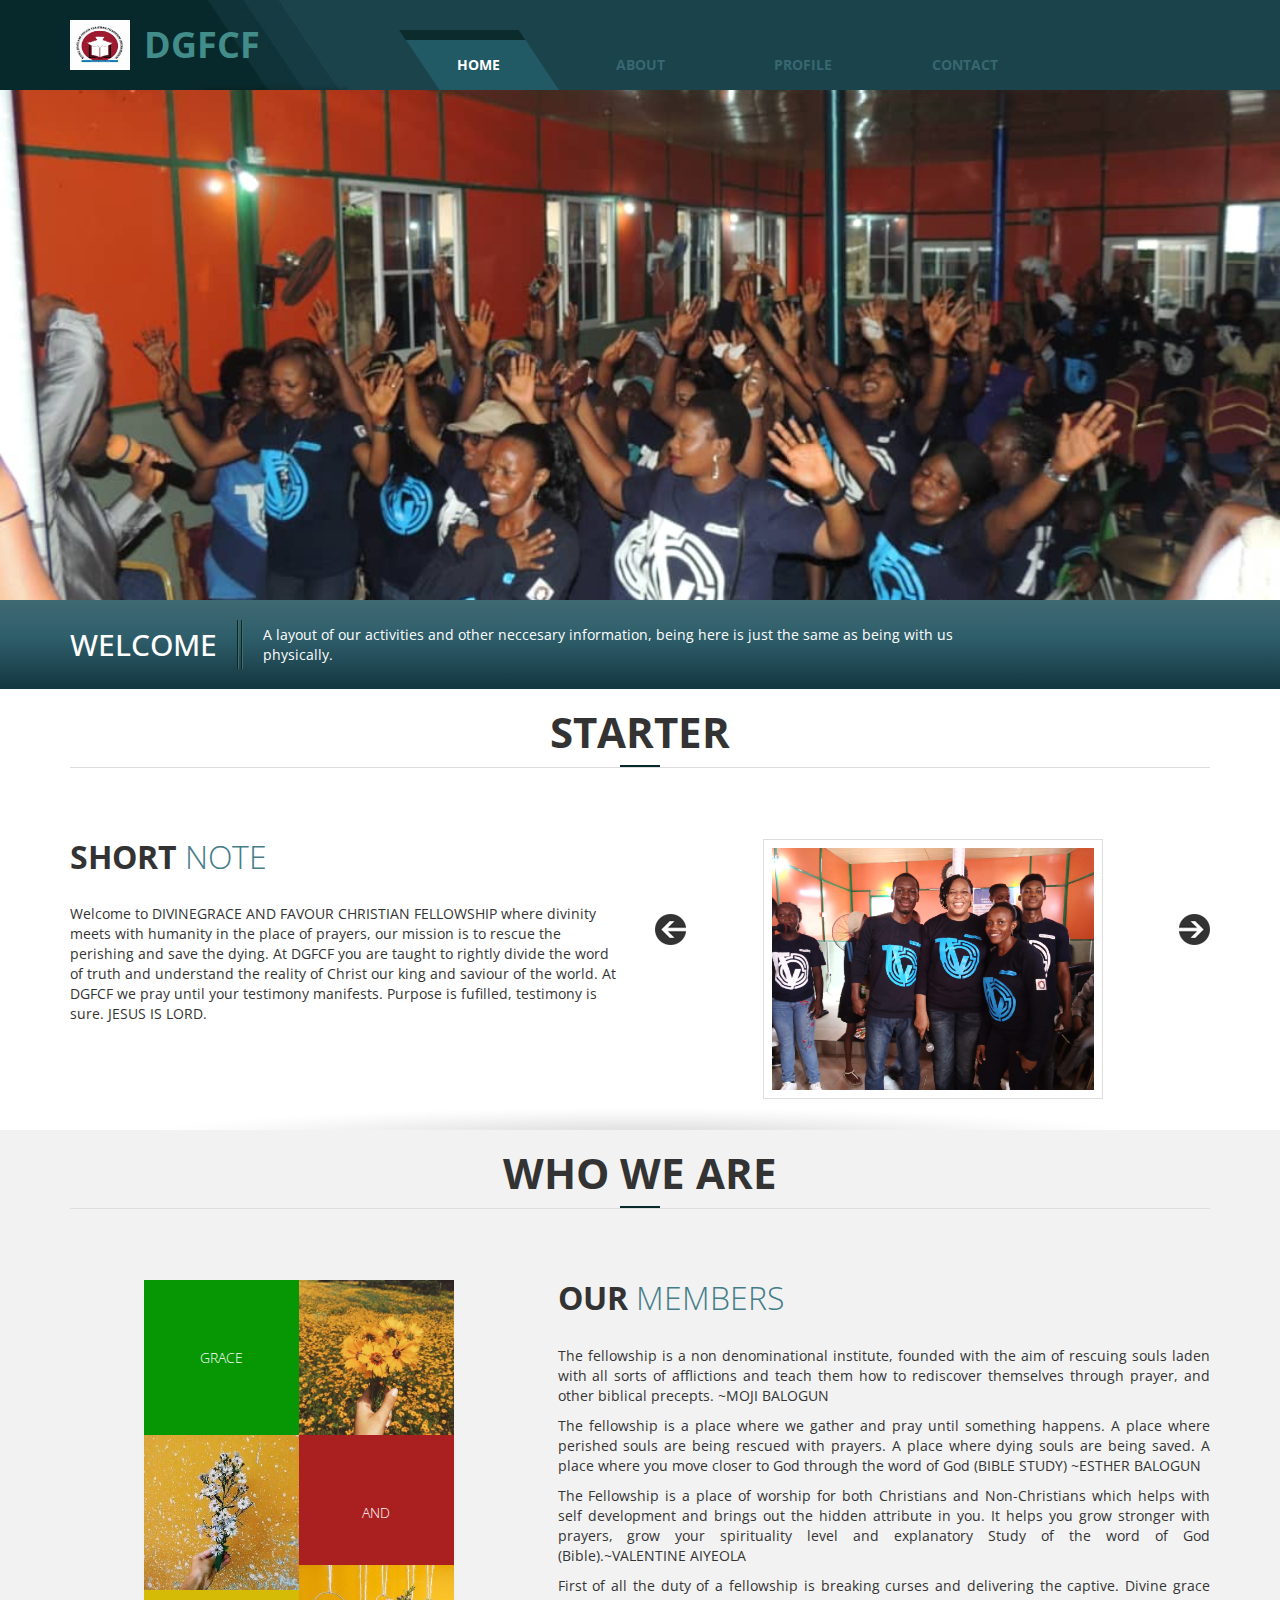
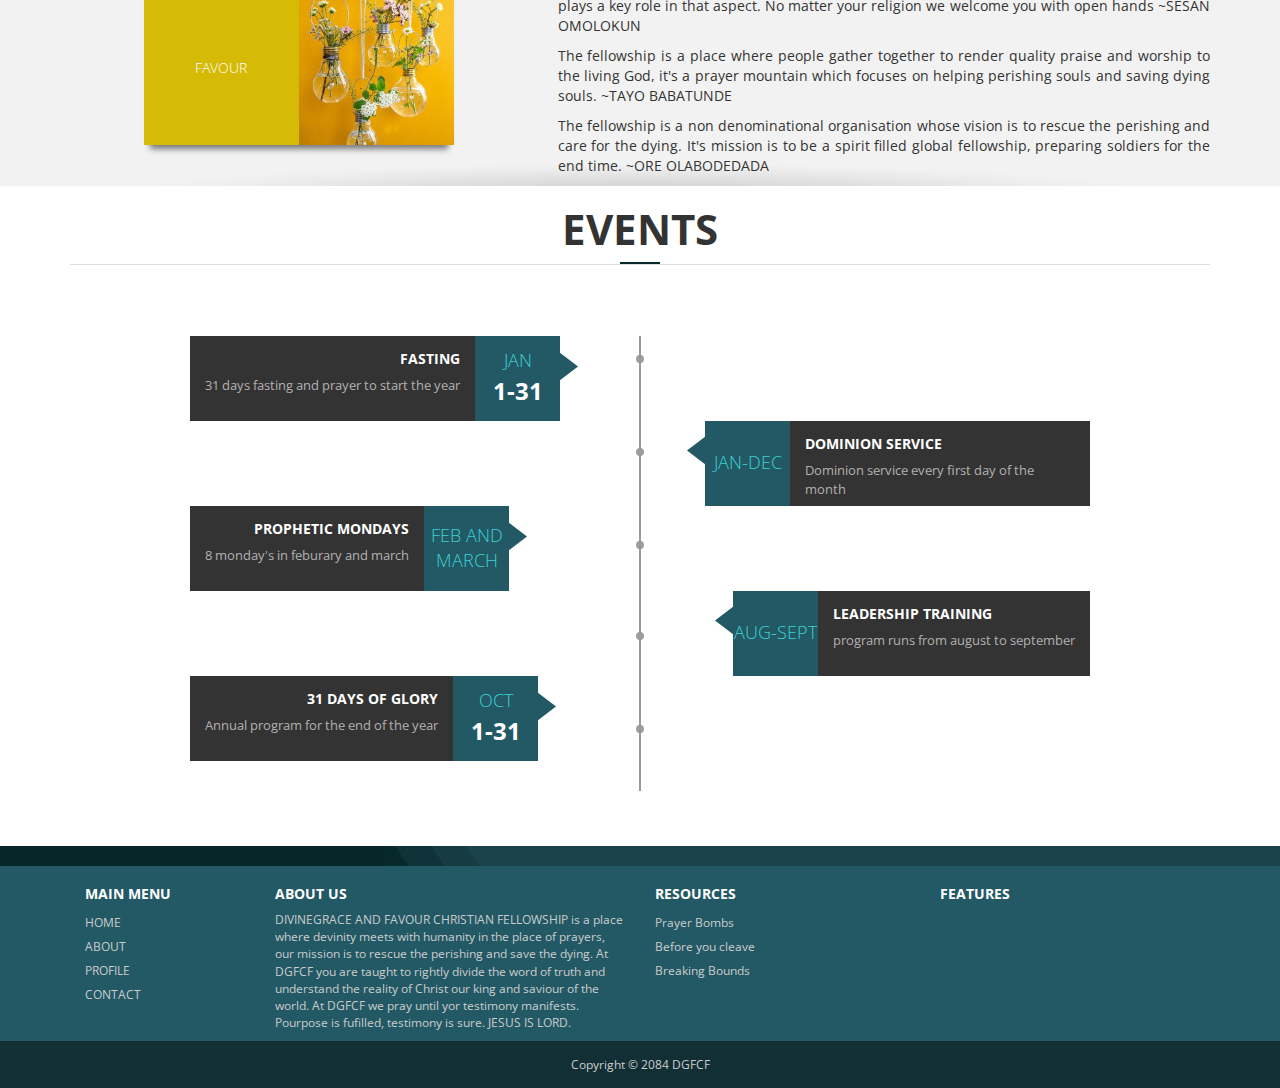
<file: org-website/index.html>
<!DOCTYPE html>
<html lang="eng">
    <head>
        <meta charset="utf-8">
        <meta http-equiv="X-UA-Compatible" content="IE=edge">
        <meta name="viewport" content="width=device-width, initial-scale=1">
        <title>Divine Grace And Favour Christian Fellowship </title>
        <meta name="description" content="">
        <meta name="author" content="templatemo">
        <!-- 
        Multi Profile
        http://www.templatemo.com/preview/templatemo_457_multi_profile
        -->
        <link href='http://fonts.googleapis.com/css?family=Open+Sans:400,300,400italic,700' rel='stylesheet' type='text/css'>
        <link href="css/bootstrap.min.css" rel="stylesheet">
        <link href="css/font-awesome.min.css" rel="stylesheet">
        <link href="css/templatemo-style.css" rel="stylesheet">

        <!-- HTML5 shim and Respond.js for IE8 support of HTML5 elements and media queries -->
        <!-- WARNING: Respond.js doesn't work if you view the page via file:// -->
        <!--[if lt IE 9]>
        <script src="https://oss.maxcdn.com/html5shiv/3.7.2/html5shiv.min.js"></script>
        <script src="https://oss.maxcdn.com/respond/1.4.2/respond.min.js"></script>
        <![endif]-->

    </head>
    <body class="templatemo-container">
        <!-- header -->
        <div class="header-bg">
            <div class="container">
                <div class="row">
                    <div class="col-lg-3 col-md-4 col-sm-4 site-name-container">
                        <img src="img/logooo.jpg" alt="Site logo" class="site-logo">
                        <h1 class="site-name">DGFCF</h1>
                    </div>
                    <div class="mobile-menu-icon">
                        <i class="fa fa-bars"></i>
                    </div>
                    <div class="col-lg-9 col-md-8 col-sm-8 templatemo-nav-container">
                        <nav class="templatemo-nav">
                            <ul>
                                <li><a href="index.html" class="active">Home</a></li>
                                <li><a href="about.html">About</a></li>
                                <li><a href="profile.html">profile</a></li>
                                <li><a href="contact.html">contact</a></li>
                            </ul>
                        </nav>
                    </div>
                </div>
            </div>
        </div>
        <!-- end header -->
        <!-- header image -->
        <div class="header-img"></div>
        <!-- end header image -->
        <!-- Welcome message -->
        <div class="welcome-container">
            <div class="container">
                <div class="row">
                    <div class="col-lg-12">
                        <div class="welcome-wrapper">
                            <h2 class="welcome-title text-uppercase">Welcome</h2>
                            <img src="img/welcome-divider-lines.png" alt="Welcome divider" class="welcome-divider-lines-img">
                            <p class="welcome-description">A layout of our activities and other neccesary information, being here is just the same as being with us physically.</p>
                        </div>
                    </div>
                </div>
            </div>
        </div>
        <!-- Welcome message -->
        <!-- main content -->
        <section class="templatemo-container section-shadow-bottom">
            <div class="container">
                <div class="row section-title-container">
                    <div class="col-lg-12 text-uppercase text-center">
                        <h2 class="section-title">Starter</h2>
                        <div class="section-title-underline-blue"></div>
                        <hr class="section-title-underline">
                        <p class="small"></p>
                    </div>
                </div>
                <div class="row">
                    <div class="col-lg-6 col-md-6">
                        <h3 class="section-title-2 text-uppercase font-weight-300"><b>Short</b> <span class="blue-text">Note</span></h3>
                            <p>Welcome to DIVINEGRACE AND FAVOUR CHRISTIAN FELLOWSHIP where divinity meets with humanity in the place of prayers, our mission is to rescue the perishing and save the dying. At DGFCF you are taught to rightly divide the word of truth and understand the reality of Christ our king and saviour of the world. At DGFCF we pray until your testimony manifests. Purpose is fufilled, testimony is sure. JESUS IS LORD. </p>
                        
                    </div>
                    <div class="col-lg-6 col-md-6">
                        <div class="carousel-container">
                            <div class="crsl-items" data-navigation="navbtns">
                                <div class="crsl-wrap">
                                    <figure class="crsl-item">
                                        <img src="img/img1.jpg" alt="Image" class="img-responsive img-thumbnail">
                                    </figure>
                                    <figure class="crsl-item">
                                        <img src="img/img2.jpg" alt="Image" class="img-responsive img-thumbnail">
                                    </figure>
                                    <figure class="crsl-item">
                                        <img src="img/img3.jpg" alt="Image" class="img-responsive img-thumbnail">
                                    </figure>
                                </div>
                            </div>
                        </div>   <!-- carousel-container -->
                        <div id="navbtns" class="crsl-nav">
                            <a href="#" class="previous">
                                <img src="img/carousel-arrow-previous.png" alt="previous">
                            </a>
                            <a href="#" class="next">
                                <img src="img/carousel-arrow-next.png" alt="next">
                            </a>
                        </div>
                    </div>
                </div>
                <!-- end section content -->
            </div>
        </section>
        <!-- Who We Are -->
        <section class="templatemo-container light-gray-bg section-shadow-bottom">
            <div class="container">
                <div class="row section-title-container">
                    <div class="col-lg-12 text-uppercase text-center">
                        <h2 class="section-title">Who we are</h2>
                        <div class="section-title-underline-blue"></div>
                        <hr class="section-title-underline">
                        <p class="small"></p>
                    </div>
                </div> <!-- row -->
                <div class="row">
                    
                    <div class="col-lg-5 col-md-5">
                        <div class="tm-blocks-container effect1">
                            <div class="tm-block green-bg">
                                <a href="#" class="tm-block-link">Grace</a>
                            </div>
                            <div class="tm-block">
                                <img src="img/pic40.jpg" alt="Image" class="img-responsive">
                            </div>
                            <div class="tm-block">
                                <img src="img/pic5.jpg" alt="Image" class="img-responsive">
                            </div>
                            <div class="tm-block red-bg">
                                <a href="#" class="tm-block-link">And</a>
                            </div>
                            <div class="tm-block yellow-bg">
                                <a href="#" class="tm-block-link">Favour</a>
                            </div>
                            <div class="tm-block">
                                <img src="img/pic60.jpg" alt="Image" class="img-responsive">
                            </div>
                        </div>
                    </div>
                    <div class="col-lg-7 col-md-7">
                        <h3 class="section-title-2 text-uppercase font-weight-300"><b>Our</b> <span class="blue-text">Members</span></h3>
                        <p class="justify-text">The fellowship is a non denominational institute, founded with the aim of rescuing souls laden with all sorts of afflictions and teach them how to rediscover themselves through prayer, and other biblical precepts. ~MOJI BALOGUN</p>
                        <p class="justify-text">
                            The fellowship is a place where we gather and  pray until something happens. A place where perished souls are being rescued with prayers. A place where dying souls are being saved. A place where you move closer to God through the word of God (BIBLE STUDY) ~ESTHER BALOGUN
                        </p>
                        <p class="justify-text">
                            The Fellowship is a place of worship for both Christians and Non-Christians which helps with self development and brings out the hidden attribute in you. It helps you grow stronger with prayers,  grow your spirituality level and explanatory Study of the word of God (Bible).~VALENTINE AIYEOLA</p>
                        <p class="justify-text">
                            First of all the duty of a fellowship is breaking curses and delivering the captive. Divine grace plays a key role in that aspect. No matter your religion we welcome you with open hands ~SESAN OMOLOKUN</p>
                        <p class="justify-text">
                            The fellowship is a place where people gather together to render quality praise and worship to the living God, it's a prayer mountain which focuses on helping perishing souls and saving dying souls. ~TAYO BABATUNDE</p>
                        <p class="justify-text">
                            The fellowship is a non denominational organisation whose vision is to rescue the perishing and care for the dying. It's mission is to be a spirit filled global fellowship, preparing soldiers for the end time. ~ORE OLABODEDADA</p>
                        <p class="justify-text">
                            </p>
                            
                    </div>
                </div>
            </div>
        </section>
        <!-- Blog -->
        <section class="templatemo-container">
            <div class="container">
                <div class="row section-title-container">
                    <div class="col-lg-12 text-uppercase text-center">
                        <h2 class="section-title">Events</h2>
                        <div class="section-title-underline-blue"></div>
                        <hr class="section-title-underline">
                        <p class="small"></p>
                    </div>
                </div>
                <div class="row posts-container">
                    <div class="post-excerpt post-excerpt-left">
                        <div class="post-content">
                            <h3 class="post-title">FASTING</h3>
                            <p class="post-description">31 days fasting and prayer to start the year</p>
                        </div>
                        <div class="post-date-container">
                            <div class="post-month">JAN</div>
                            <div class="post-date">1-31</div>
                        </div>
                        <div class="post-arrow-container rotate-arrow">
                            <img src="img/blog-arrow.png" alt="arrow">
                        </div>
                    </div>
                    <div class="post-excerpt post-excerpt-right">
                        <div class="post-arrow-container">
                            <img src="img/blog-arrow.png" alt="arrow">
                        </div>
                        <div class="post-date-container">
                            <div class="post-month">JAN-DEC</div>
                            <div class="post-date"></div>
                        </div>
                        <div class="post-content">
                            <h3 class="post-title">DOMINION SERVICE</h3>
                            <p class="post-description">Dominion service every first day of the month </p>
                        </div>
                    </div>
                    <div class="post-excerpt post-excerpt-left">
                        <div class="post-content">
                            <h3 class="post-title">PROPHETIC MONDAYS</h3>
                            <p class="post-description">8 monday's in feburary and march</p>

                        </div>
                        <div class="post-date-container">
                            <div class="post-month">FEB AND MARCH</div>
                            <div class="post-date"></div>
                        </div>
                        <div class="post-arrow-container rotate-arrow">
                            <img src="img/blog-arrow.png" alt="arrow">
                        </div>
                    </div>
                    <div class="post-excerpt post-excerpt-right">
                        <div class="post-arrow-container">
                            <img src="img/blog-arrow.png" alt="arrow">
                        </div>
                        <div class="post-date-container">
                            <div class="post-month">AUG-SEPT</div>
                            <div class="post-date"></div>
                        </div>
                        <div class="post-content">
                            <h3 class="post-title">LEADERSHIP TRAINING</h3>
                            <p class="post-description">program runs from august to september</p>

                        </div>
                    </div>
                    <div class="post-excerpt post-excerpt-left">
                        <div class="post-content">
                            <h3 class="post-title">31 DAYS OF GLORY</h3>
                            <p class="post-description">Annual program for the end of the year </p>
                        </div>
                        <div class="post-date-container">
                            <div class="post-month">OCT</div>
                            <div class="post-date">1-31</div>
                        </div>
                        <div class="post-arrow-container rotate-arrow">
                            <img src="img/blog-arrow.png" alt="arrow">
                        </div>
                    </div>
                </div>
            </div>
        </section>
        
        <div class="blue-divider effect1">
            <div class="dark-blue-bg"></div>
            <div class="blue-divider-bg-graphic"></div>
            <div class="blue-bg"></div>
        </div>
        <section class="templatemo-container blue-bg footer-nav effect1">
            <div class="container">
                <div class="col-lg-2 col-md-2 col-sm-6 footer-block">
                    <h3 class="text-uppercase">Main menu</h3>
                    <nav class="text-uppercase templatemo-nav-2">
                        <ul>
                            <li><a href="index.html">home</a></li>
                            <li><a href="about.html">About</a></li>
                            <li><a href="profile.html">Profile</a></li>
                            <li><a href="contact.html">Contact</a></li>
                        </ul>
                    </nav>
                </div>
                <div class="col-lg-4 col-md-4 col-sm-6 footer-block">
                    <h3 class="text-uppercase">About us</h3>
                    <p>DIVINEGRACE AND FAVOUR CHRISTIAN FELLOWSHIP is a place where devinity meets with humanity in the place of prayers, our mission is to rescue the perishing and save the dying. At DGFCF you are taught to rightly divide the word of truth and understand the reality of Christ our king and saviour of the world. At DGFCF we pray until yor testimony manifests. Pourpose is fufilled, testimony is sure. JESUS IS LORD.
                         </p>
                </div>
                <div class="col-lg-3 col-md-3 col-sm-6 footer-block">
                    <h3 class="text-uppercase">Resources</h3>
                    <ul>
                        <li><a href="#">Prayer Bombs</a></li>
                        <li><a href="#">Before you cleave</a></li>
                        <li><a href="#">Breaking Bounds</a></li>
                        <li><a href="#"></a></li>
                        <li><a href="#"></a></li>
                        <li><a href="#"></a></li>
                    </ul>
                </div>
                <div class="col-lg-3 col-md-3 col-sm-6 footer-block">
                    <h3 class="text-uppercase">Features</h3>
                    <ul>
                        <li><a href="#"></a></li>
                        <li><a href="#"></a></li>
                        <li><a href="#"></a></li>
                        <li><a href="#"></a></li>
                        <li><a href="#"></a></li>
                        <li><a href="#">
                            
                        </a></li>
                    </ul>
                </div>
            </div>
        </section>
        <!-- end main content -->
        <footer class="text-center">
            <p class="small copyright-text">Copyright &copy; 2084 DGFCF</p>
        </footer>

        <!-- JS -->
        <script type="text/javascript" src="js/jquery-1.11.2.min.js"></script>      <!-- jQuery -->
        <script type="text/javascript" src="js/responsiveCarousel.min.js"></script>      <!-- Carousel -->
        <script type="text/javascript" src="js/templatemo-script.js"></script>      <!-- Templatemo Script -->
        <script>

            $(function() {
                $('.crsl-items').carousel({
                    visible: 1,
                    itemMinWidth: 320,
                    itemEqualHeight: 320,
                    itemMargin: 9,
                });
                $(".crsl-nav a[href=#]").on('click', function(e) {
                    e.preventDefault();
                });
            });

        </script>
    </body>
</html>
</file>
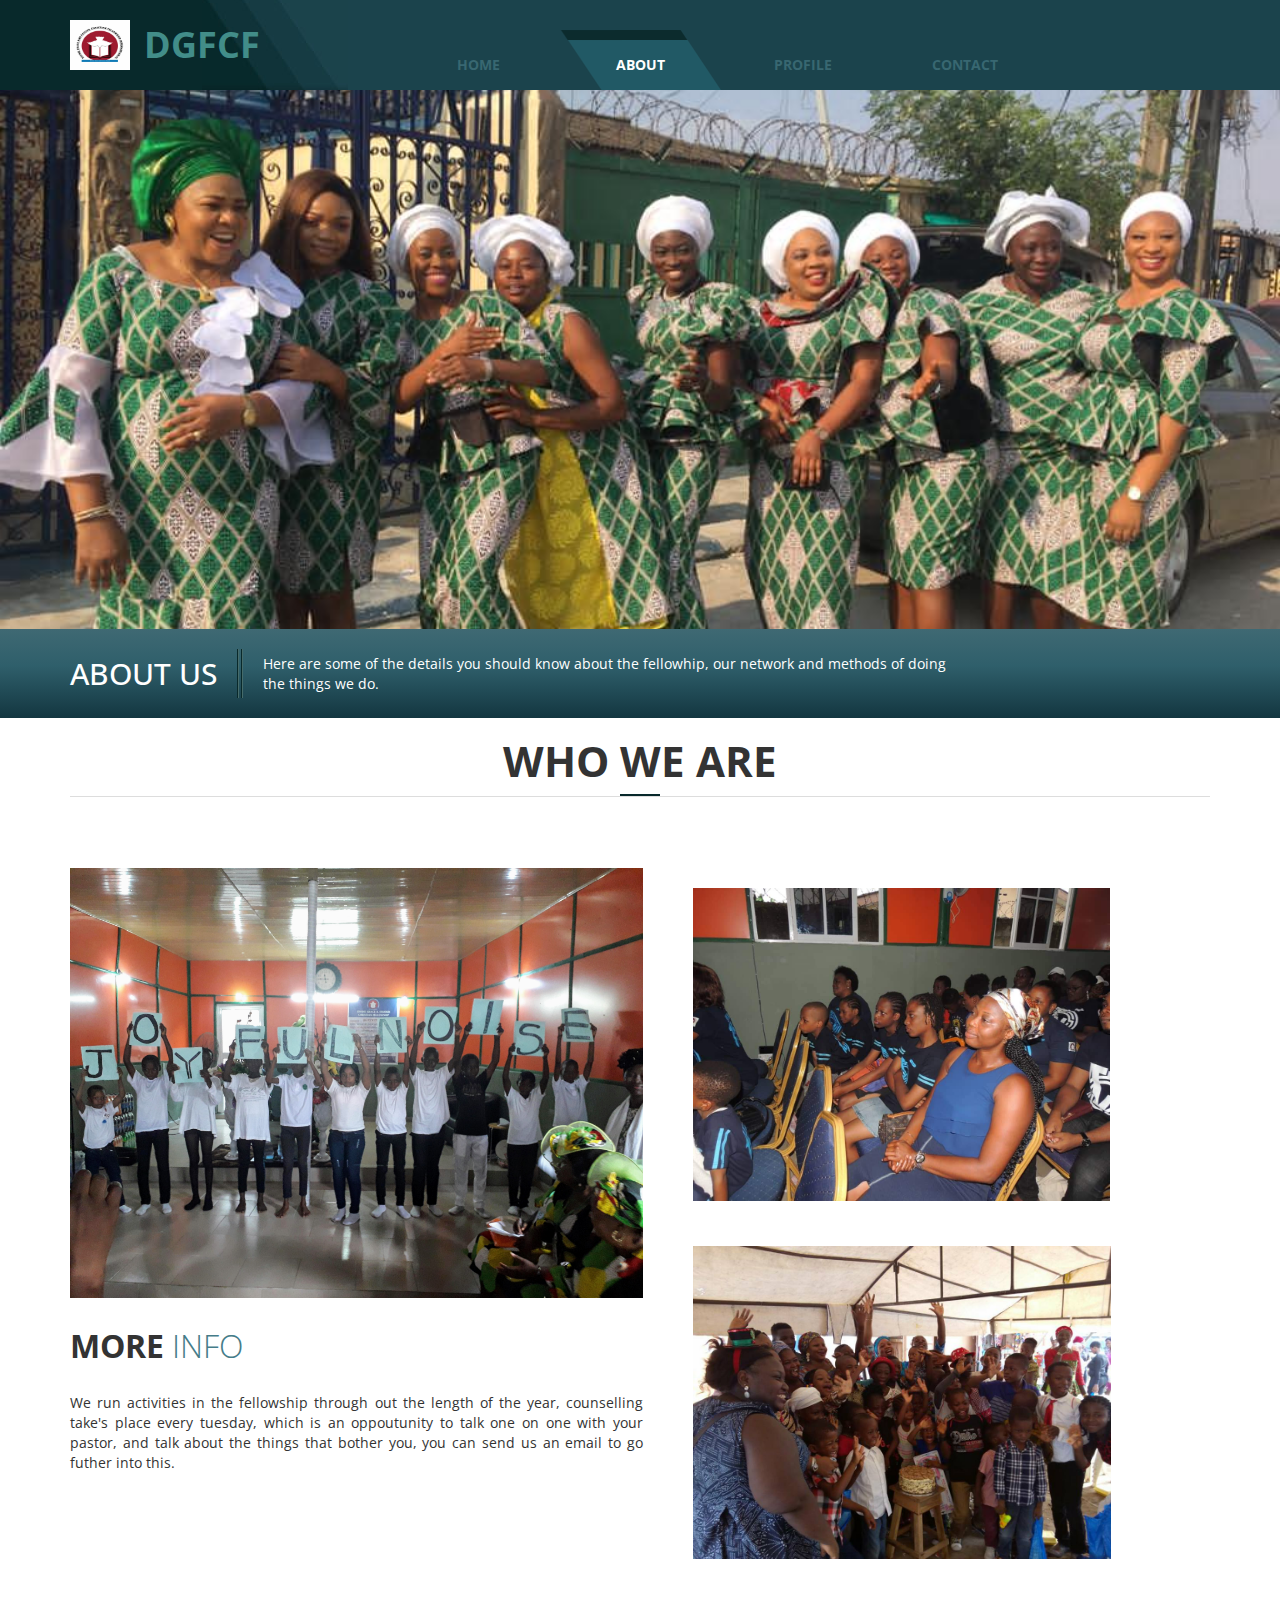
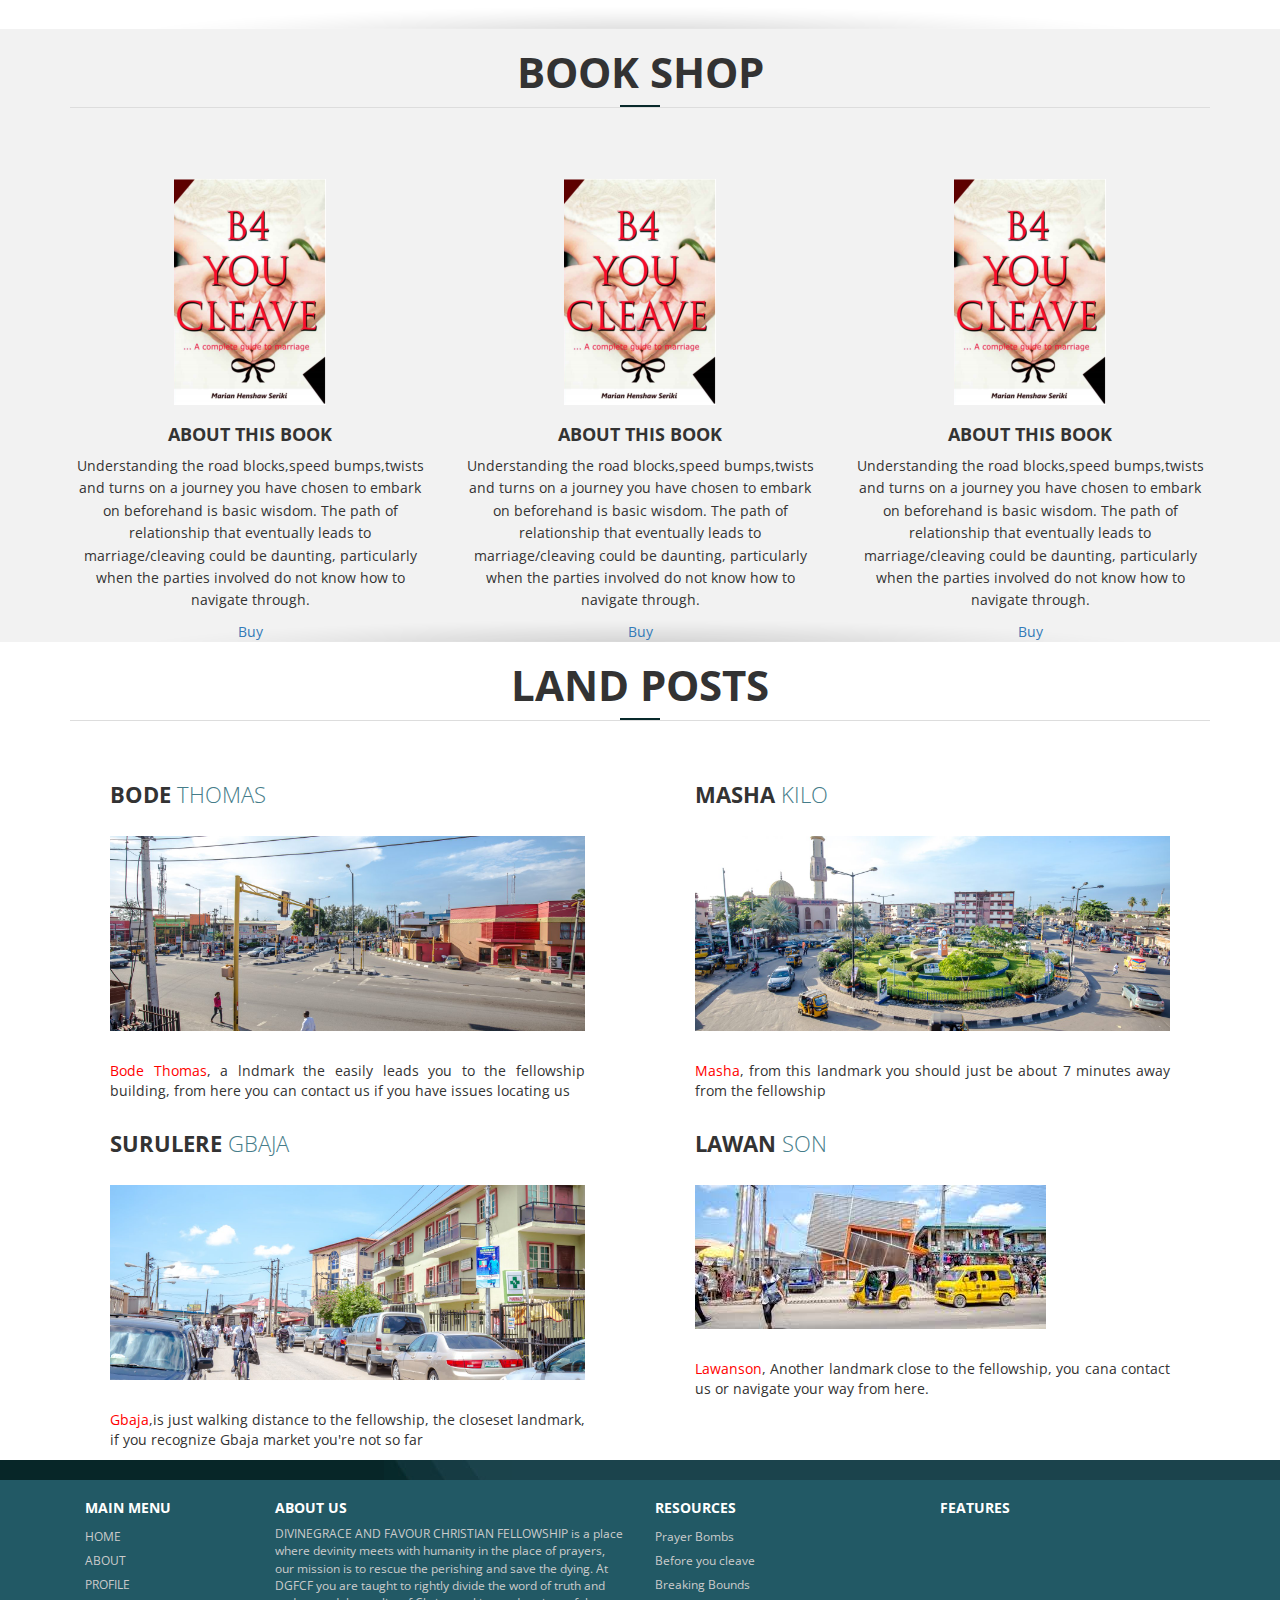
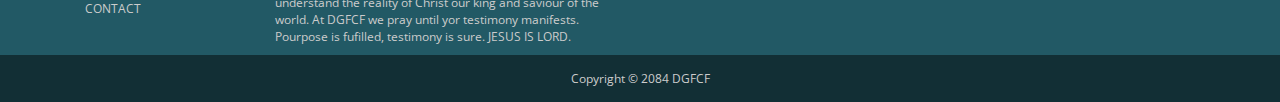
<file: org-website/about.html>
<!DOCTYPE html>
<html lang="en">
    <head>
        <meta charset="utf-8">
        <meta http-equiv="X-UA-Compatible" content="IE=edge">
        <meta name="viewport" content="width=device-width, initial-scale=1">
        <title>Multi Profile, About Page</title>
        <meta name="description" content="">
        <meta name="author" content="templatemo">
        <!-- 
        Multi Profile
        http://www.templatemo.com/preview/templatemo_457_multi_profile
        -->
        <link href='http://fonts.googleapis.com/css?family=Open+Sans:400,300,400italic,700' rel='stylesheet' type='text/css'>
        <link href="css/bootstrap.min.css" rel="stylesheet">
        <link href="css/font-awesome.min.css" rel="stylesheet">
        <link href="https://fonts.googleapis.com/icon?family=Material+Icons" rel="stylesheet">
        <link href="css/templatemo-style.css" rel="stylesheet">

        <!-- HTML5 shim and Respond.js for IE8 support of HTML5 elements and media queries -->
        <!-- WARNING: Respond.js doesn't work if you view the page via file:// -->
        <!--[if lt IE 9]>
        <script src="https://oss.maxcdn.com/html5shiv/3.7.2/html5shiv.min.js"></script>
        <script src="https://oss.maxcdn.com/respond/1.4.2/respond.min.js"></script>
        <![endif]-->

    </head>
    <body class="templatemo-container">
        <!-- header -->
        <div class="header-bg">
            <div class="container">
                <div class="row">
                    <div class="col-lg-3 col-md-4 col-sm-4 site-name-container">
                        <img src="img/logo.jpg" alt="Site logo" class="site-logo">
                        <h1 class="site-name">DGFCF</h1>
                    </div>
                    <div class="mobile-menu-icon">
                        <i class="fa fa-bars"></i>
                    </div>
                    <div class="col-lg-9 col-md-8 col-sm-8 templatemo-nav-container">
                        <nav class="templatemo-nav">
                            <ul>
                                <li><a href="index.html">Home</a></li>
                                <li><a href="about.html" class="active">About</a></li>
                                <li><a href="profile.html">profile</a></li>
                                <li><a href="contact.html">contact</a></li>
                                
                            </ul>
                        </nav>
                    </div>
                </div>
            </div>
        </div>
        <!-- end header -->
        <!-- header image -->
        <div class="header-img-2"></div>
        <!-- end header image -->
        <!-- Welcome message -->
        <div class="welcome-container">
            <div class="container">
                <div class="row">
                    <div class="col-lg-12">
                        <div class="welcome-wrapper">
                            <h2 class="welcome-title text-uppercase">About Us</h2>
                            <img src="img/welcome-divider-lines.png" alt="Welcome divider" class="welcome-divider-lines-img">
                            <p class="welcome-description">Here are some of the details you should know about the fellowhip, our network and methods of doing the things we do.</p>
                        </div>
                    </div>
                </div>
            </div>
        </div>
        <!-- Welcome message -->
        <!-- main content -->
        <section class="templatemo-container section-shadow-bottom">
            <div class="container">
                <div class="row section-title-container">
                    <div class="col-lg-12 text-uppercase text-center">
                        <h2 class="section-title">Who We Are</h2>
                        <div class="section-title-underline-blue"></div>
                        <hr class="section-title-underline">
                        <p class="small"></p>
                    </div>
                </div>
                <div class="row">
                    <div class="col-lg-7 col-md-7 col-sm-7 tm-about-left">
                        <img src="img/img7.jpg" alt="Image" class="img-responsive margin-bottom-30">
                        <h3 class="section-title-2 text-uppercase font-weight-300"><b>More</b> <span class="blue-text">Info</span></h3>
                        <p class="justify-text"></p>
                        <p class="justify-text margin-bottom-30">We run activities in the fellowship through out the length of the year,
                            counselling take's place every tuesday, which is an oppoutunity to talk one on one with your pastor, and talk about
                            the things that bother you, you can send us an email to go futher into this.
                        </p>
                        
                    </div>
                    <div class="col-lg-5 col-md-5 col-sm-5 tm-about-right">
                        <div class="tm-img-container margin-bottom-30">
                            
                            <img src="img/img8.jpg" alt="Image" class="img-responsive">
                        </div>
                        <div class="tm-img-container margin-bottom-30">
                            
                            <img src="img/9thpic.jpg" alt="Image" class="img-responsive">
                        </div>
                        <div class="tm-img-container margin-bottom-30">
                           
                            
                        </div>
                    </div>
                </div>
            </div>
        </section>
        <section class="templatemo-container light-gray-bg section-shadow-bottom">
            <div class="container">
                <div class="row section-title-container">
                    <div class="col-lg-12 text-uppercase text-center">
                        <h2 class="section-title">book shop</h2>
                        <div class="section-title-underline-blue"></div>
                        <hr class="section-title-underline">
                        <p class="small"></p>
                    </div>
                </div> <!-- row -->
                <div class="row">
                    <div class="col-lg-4 col-md-4 col-sm-4 text-center tm-about-container-2">
                        <img src="img/beforeyoudosomething.png" alt="Image">
                        <h3 class="text-uppercase about-h3">about this book</h3>
                        <p class="about-description">Understanding the road blocks,speed bumps,twists and turns on a journey you have chosen to embark on beforehand is basic wisdom. The path of relationship that eventually leads to marriage/cleaving could be daunting, particularly when the parties involved do not know how to navigate through. </p>
                        <script src="https://gumroad.com/js/gumroad.js"></script>
<a class="gumroad-button" href="https://gum.co/fgMzR">Buy</a>
                    </div>
                   <div class="col-lg-4 col-md-4 col-sm-4 text-center tm-about-container-2">
                    <img src="img/beforeyoudosomething.png" alt="Image">
                    <h3 class="text-uppercase about-h3">about this book</h3>
                    <p class="about-description">Understanding the road blocks,speed bumps,twists and turns on a journey you have chosen to embark on beforehand is basic wisdom. The path of relationship that eventually leads to marriage/cleaving could be daunting, particularly when the parties involved do not know how to navigate through. </p>
                    <script src="https://gumroad.com/js/gumroad.js"></script>
<a class="gumroad-button" href="https://gum.co/fgMzR">Buy</a>
                   </div>
                   <div class="col-lg-4 col-md-4 col-sm-4 text-center tm-about-container-2">
                    <img src="img/beforeyoudosomething.png" alt="Image">
                    <h3 class="text-uppercase about-h3">about this book</h3>
                    <p class="about-description">Understanding the road blocks,speed bumps,twists and turns on a journey you have chosen to embark on beforehand is basic wisdom. The path of relationship that eventually leads to marriage/cleaving could be daunting, particularly when the parties involved do not know how to navigate through. </p>
                    <script src="https://gumroad.com/js/gumroad.js"></script>
<a class="gumroad-button" href="https://gum.co/fgMzR">Buy</a>
                    </div>
                </div>
            </div>
                  
        </section>
        <section class="templatemo-container">
            <div class="container">
                <div class="row margin-bottom-30">
                    <div class="col-lg-12 text-uppercase text-center">
                        <h2 class="section-title">Land Posts</h2>
                        <div class="section-title-underline-blue"></div>
                        <hr class="section-title-underline">
                        <p class="small"></p>
                    </div>
                </div>
                <div class="row">
                    <div class="col-lg-6 col-md-6 col-sm-6 col-xs-12">
                        <div class="recent-post-container">
                            <h3 class="text-uppercase recent-post-title margin-bottom-30"><span class="font-weight-700">Bode</span> <span class="font-weight-300 blue-text">Thomas</span></h3>
                            <img src="img/image152.jpg" alt="Image" class="img-responsive margin-bottom-30">
                            <p class="justify-text"><span class="red-text">Bode Thomas</span>, a lndmark the easily leads you to the fellowship building, from here you can contact us if you have issues locating us</p>
                        </div>
                    </div>
                    <div class="col-lg-6 col-md-6 col-sm-6 col-xs-12">
                        <div class="recent-post-container">
                            <h3 class="text-uppercase recent-post-title margin-bottom-30"><span class="font-weight-700">Masha</span> <span class="font-weight-300 blue-text">Kilo</span></h3>
                            <img src="img/img14.jpg" alt="Image" class="img-responsive margin-bottom-30">
                            <p class="justify-text"><span class="red-text">Masha</span>, from this landmark you should just be about 7 minutes away from the fellowship</p>
                        </div>
                    </div>
                    <div class="col-lg-6 col-md-6 col-sm-6 col-xs-12">
                        <div class="recent-post-container">
                            <h3 class="text-uppercase recent-post-title margin-bottom-30"><span class="font-weight-700">Surulere</span> <span class="font-weight-300 blue-text">Gbaja</span></h3>
                            <img src="img/image16.jpg" alt="Image" class="img-responsive margin-bottom-30">
                            <p class="justify-text"><span class="red-text">Gbaja</span>,is just walking distance to the fellowship, the closeset landmark, if you recognize Gbaja market you're not so far</p>
                        </div>
                    </div>
                    <div class="col-lg-6 col-md-6 col-sm-6 col-xs-12">
                        <div class="recent-post-container">
                            <h3 class="text-uppercase recent-post-title margin-bottom-30"><span class="font-weight-700">Lawan</span> <span class="font-weight-300 blue-text">Son</span></h3>
                            <img src="img/image17.jpg" alt="Image" class="img-responsive margin-bottom-30">
                            <p class="justify-text"><span class="red-text">Lawanson</span>, Another landmark close to the fellowship, you cana contact us or navigate your way from here.</p>
                        </div>
                    </div>
                </div>
            </div>
        </section>
        <div class="blue-divider effect1">
            <div class="dark-blue-bg"></div>
            <div class="blue-divider-bg-graphic"></div>
            <div class="blue-bg"></div>
        </div>
        <section class="templatemo-container blue-bg footer-nav effect1">
            <div class="container">
                <div class="col-lg-2 col-md-2 col-sm-6 footer-block">
                    <h3 class="text-uppercase">Main menu</h3>
                    <nav class="text-uppercase templatemo-nav-2">
                        <ul>
                            <li><a href="index.html">home</a></li>
                            <li><a href="about.html">About</a></li>
                            <li><a href="profile.html">Profile</a></li>
                            <li><a href="contact.html">Contact</a></li>
                        </ul>
                    </nav>
                </div>
                <div class="col-lg-4 col-md-4 col-sm-6 footer-block">
                    <h3 class="text-uppercase">About us</h3>
                    <p>DIVINEGRACE AND FAVOUR CHRISTIAN FELLOWSHIP is a place where devinity meets with humanity in the place of prayers, our mission is to rescue the perishing and save the dying. At DGFCF you are taught to rightly divide the word of truth and understand the reality of Christ our king and saviour of the world. At DGFCF we pray until yor testimony manifests. Pourpose is fufilled, testimony is sure. JESUS IS LORD.</p>
                </div>
                <div class="col-lg-3 col-md-3 col-sm-6 footer-block">
                    <h3 class="text-uppercase">Resources</h3>
                    <ul>
                        <li><a href="#">Prayer Bombs</a></li>
                        <li><a href="#">Before you cleave</a></li>
                        <li><a href="#">Breaking Bounds</a></li>
                        <li><a href="#"></a></li>
                        <li><a href="#"></a></li>
                        <li><a href="#"></a></li>
                    </ul>
                </div>
                <div class="col-lg-3 col-md-3 col-sm-6 footer-block">
                    <h3 class="text-uppercase">Features</h3>
                    <ul>
                        <li><a href="#"></a></li>
                        <li><a href="#"></a></li>
                        <li><a href="#"></a></li>
                        <li><a href="#"></a></li>
                        <li><a href="#"></a></li>
                        <li><a href="#"></a></li>
                    </ul>
                </div>
            </div>
        </section>
        <!-- end main content -->
        <footer class="text-center">
            <p class="small copyright-text">Copyright &copy; 2084 DGFCF</p>
        </footer>

        <!-- JS -->
        <script type="text/javascript" src="js/jquery-1.11.2.min.js"></script>      <!-- jQuery -->
        <script type="text/javascript" src="js/templatemo-script.js"></script>      <!-- Templatemo Script -->

    </body>
</html>
</file>
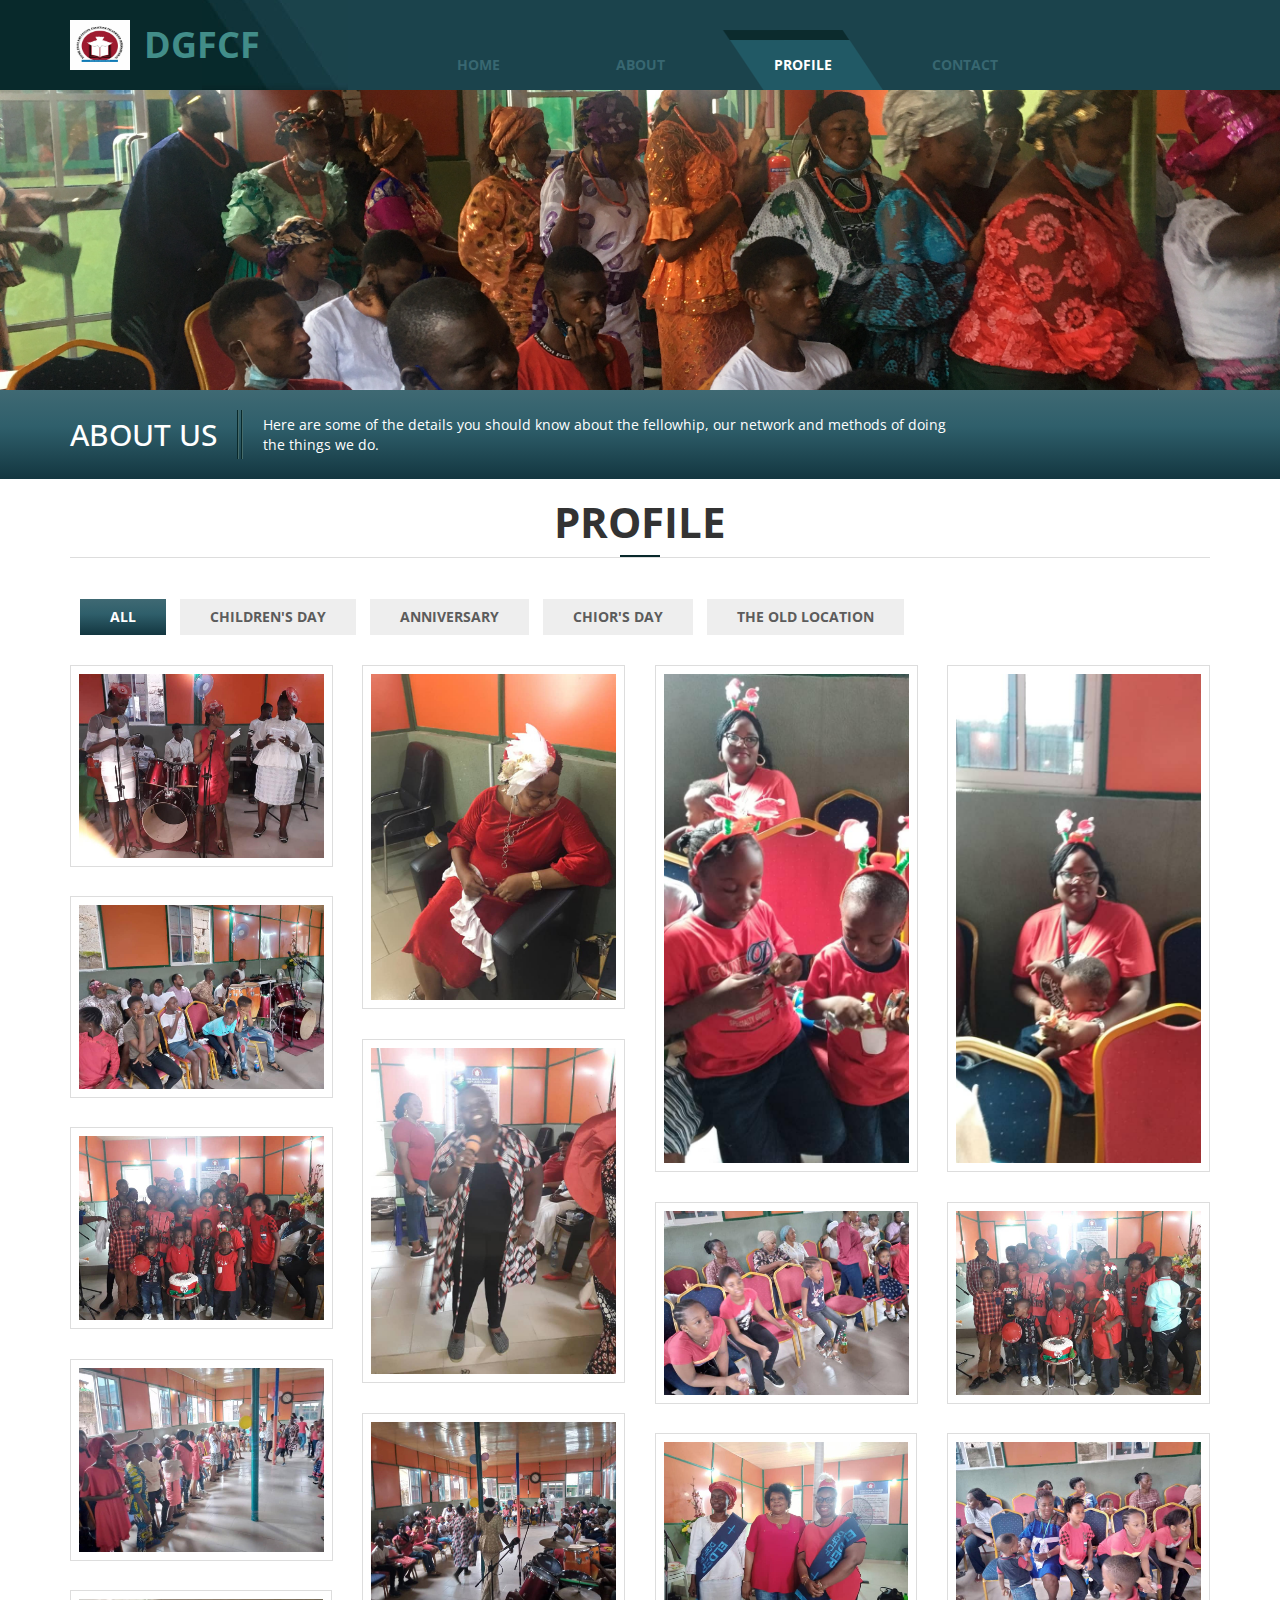
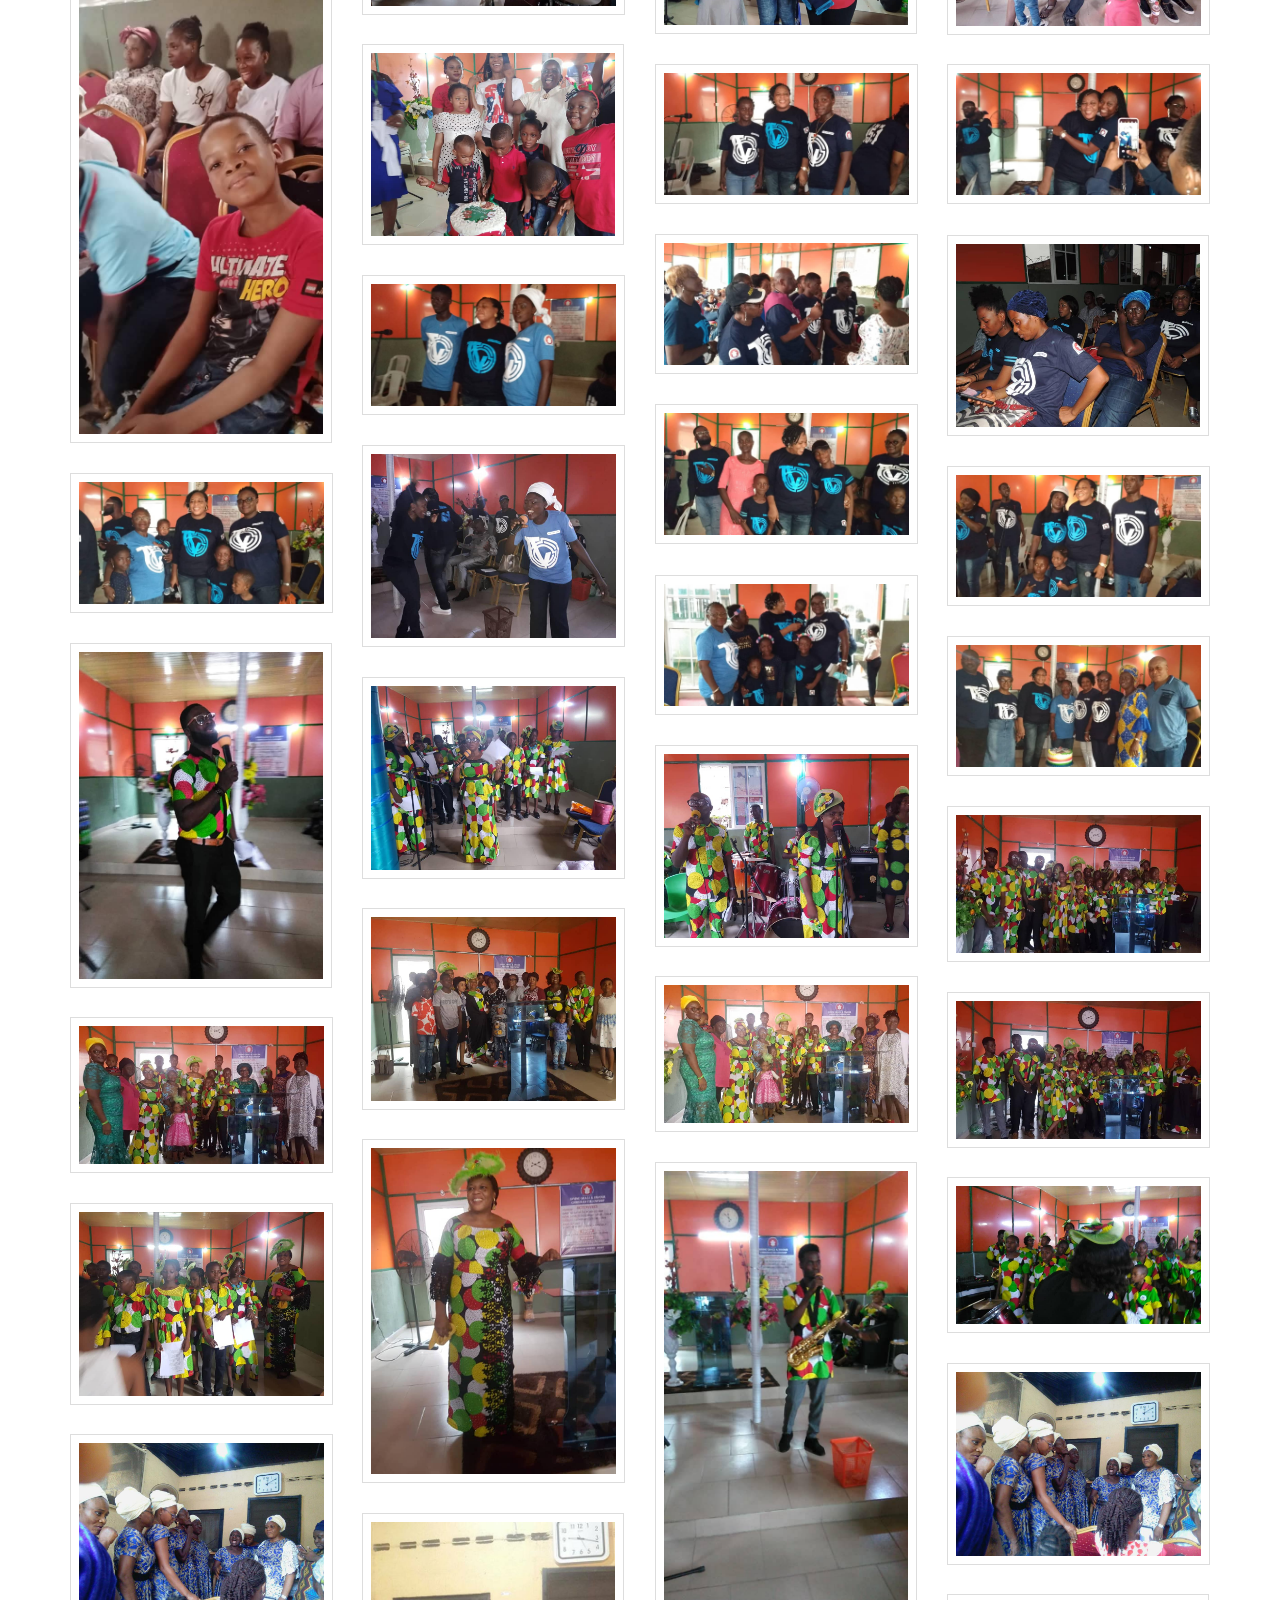
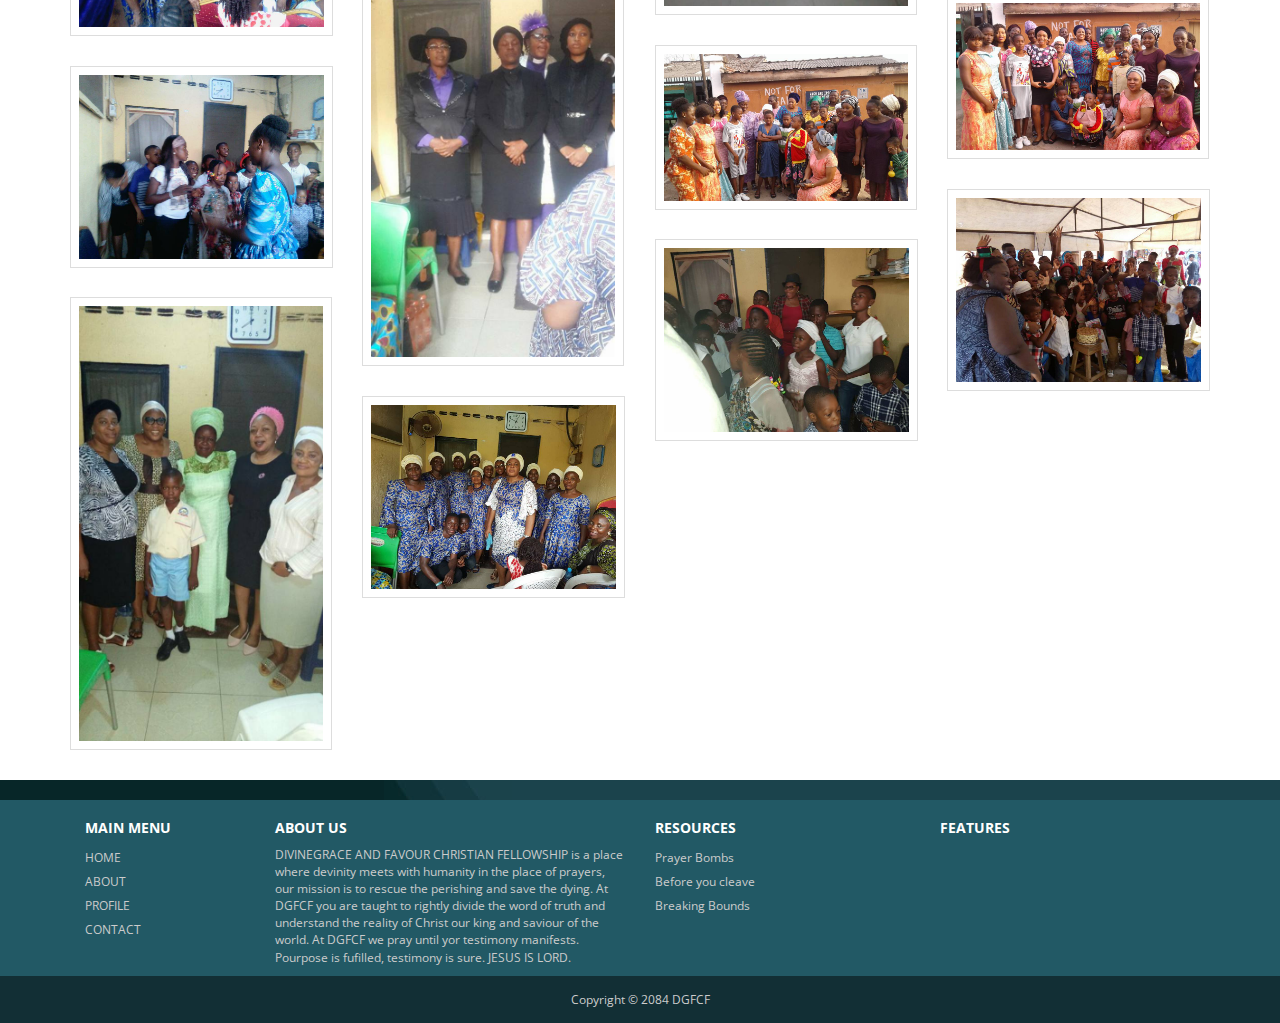
<file: org-website/profile.html>
<!DOCTYPE html>
<html lang="en">
    <head>
        <meta charset="utf-8">
        <meta http-equiv="X-UA-Compatible" content="IE=edge">
        <meta name="viewport" content="width=device-width, initial-scale=1">
        <title>Multi Profile, free responsive template</title>
        <meta name="description" content="">
        <meta name="author" content="templatemo">
        <!-- 
        Multi Profile
        http://www.templatemo.com/preview/templatemo_457_multi_profile
        -->
        <link href='http://fonts.googleapis.com/css?family=Open+Sans:400,300,400italic,700' rel='stylesheet' type='text/css'>
        <link href="css/bootstrap.min.css" rel="stylesheet">
        <link href="css/font-awesome.min.css" rel="stylesheet">
        <link href="css/templatemo-style.css" rel="stylesheet">

        <!-- HTML5 shim and Respond.js for IE8 support of HTML5 elements and media queries -->
        <!-- WARNING: Respond.js doesn't work if you view the page via file:// -->
        <!--[if lt IE 9]>
        <script src="https://oss.maxcdn.com/html5shiv/3.7.2/html5shiv.min.js"></script>
        <script src="https://oss.maxcdn.com/respond/1.4.2/respond.min.js"></script>
        <![endif]-->

    </head>
    <body class="templatemo-container">
        <!-- header -->
        <div class="header-bg">
            <div class="container">
                <div class="row">
                    <div class="col-lg-3 col-md-4 col-sm-4 site-name-container">
                        <img src="img/logo.jpg" alt="Site logo" class="site-logo">
                        <h1 class="site-name">DGFCF</h1>
                    </div>
                    <div class="mobile-menu-icon">
                        <i class="fa fa-bars"></i>
                    </div>
                    <div class="col-lg-9 col-md-8 col-sm-8 templatemo-nav-container">
                        <nav class="templatemo-nav">
                            <ul>
                                <li><a href="index.html">Home</a></li>
                                <li><a href="about.html">About</a></li>
                                <li><a href="profile.html" class="active">profile</a></li>
                                <li><a href="contact.html">contact</a></li>

                               
                            </ul>
                        </nav>
                    </div>
                </div>
            </div>
        </div>
         <!-- end header -->
        <!-- header image -->
        <div class="eventheader-img"></div>
        <!-- end header image -->
        <!-- Welcome message -->
        <div class="welcome-container">
            <div class="container">
                <div class="row">
                    <div class="col-lg-12">
                        <div class="welcome-wrapper">
                            <h2 class="welcome-title text-uppercase">About Us</h2>
                            <img src="img/welcome-divider-lines.png" alt="Welcome divider" class="welcome-divider-lines-img">
                            <p class="welcome-description">Here are some of the details you should know about the fellowhip, our network and methods of doing the things we do.</p>
                        </div>
                    </div>
                </div>
            </div>
        </div>
        <!-- end header -->
        <!-- header image -->
        
        <!-- end header image -->
        <!-- Welcome message -->
        
        <!-- Welcome message -->
        <!-- main content -->
        <section class="templatemo-container">
            <div class="container">
                <div class="row margin-bottom-30">
                    <div class="col-lg-12 text-uppercase text-center">
                        <h2 class="section-title">Profile</h2>
                        <div class="section-title-underline-blue"></div>
                        <hr class="section-title-underline">
                        <p class="small"></p>
                    </div>
                </div>
                <div class="row margin-bottom-30">
                    <div class="col-lg-12">
                        <ul id="filters" class="folio-filters">
                            <li class="current"><a href="#" data-filter="*">All</a></li>
                            <li class=""><a href="#" data-filter=".design">Children's Day</a></li>
                            <li class=""><a href="#" data-filter=".web">Anniversary</a></li>
                            <li class=""><a href="#" data-filter=".branding">Chior's Day</a></li>
                            <li class=""><a href="#" data-filter=".print">The Old Location</a></li>
                        </ul>
                    </div>
                </div>
                <div id="folio-container" class="row">
                    <div class="col-lg-3 col-md-3 col-sm-4 col-xs-6 margin-bottom-30 folio-item design">
                        <img src="img/no1.jpg" alt="Image" class="img-thumbnail">
                    </div>
                    <div class="col-lg-3 col-md-3 col-sm-4 col-xs-6 margin-bottom-30 folio-item design">
                        <img src="img/no2.jpg" alt="Image" class="img-thumbnail">
                    </div>
                    <div class="col-lg-3 col-md-3 col-sm-4 col-xs-6 margin-bottom-30 folio-item design">
                        <img src="img/no3.jpg" alt="Image" class="img-thumbnail">
                    </div>
                    <div class="col-lg-3 col-md-3 col-sm-4 col-xs-6 margin-bottom-30 folio-item design">
                        <img src="img/no4.jpg" alt="Image" class="img-thumbnail">
                    </div>
                    <div class="col-lg-3 col-md-3 col-sm-4 col-xs-6 margin-bottom-30 folio-item design">
                        <img src="img/no5.jpg" alt="Image" class="img-thumbnail">
                    </div>
                    <div class="col-lg-3 col-md-3 col-sm-4 col-xs-6 margin-bottom-30 folio-item design">
                        <img src="img/no6.jpg" alt="Image" class="img-thumbnail">
                    </div>
                    <div class="col-lg-3 col-md-3 col-sm-4 col-xs-6 margin-bottom-30 folio-item design">
                        <img src="img/no7.jpg" alt="Image" class="img-thumbnail">
                    </div>
                    <div class="col-lg-3 col-md-3 col-sm-4 col-xs-6 margin-bottom-30 folio-item design">
                        <img src="img/no8.jpg" alt="Image" class="img-thumbnail">
                    </div>
                    <div class="col-lg-3 col-md-3 col-sm-4 col-xs-6 margin-bottom-30 folio-item design">
                        <img src="img/no9.jpg" alt="Image" class="img-thumbnail">
                    </div>
                    <div class="col-lg-3 col-md-3 col-sm-4 col-xs-6 margin-bottom-30 folio-item design">
                        <img src="img/no10.jpg" alt="Image" class="img-thumbnail">
                    </div>
                    <div class="col-lg-3 col-md-3 col-sm-4 col-xs-6 margin-bottom-30 folio-item design">
                        <img src="img/no11.jpg" alt="Image" class="img-thumbnail">
                    </div>
                    <div class="col-lg-3 col-md-3 col-sm-4 col-xs-6 margin-bottom-30 folio-item design">
                        <img src="img/no12.jpg" alt="Image" class="img-thumbnail">
                    </div>
                    <div class="col-lg-3 col-md-3 col-sm-4 col-xs-6 margin-bottom-30 folio-item design">
                        <img src="img/no13.jpg" alt="Image" class="img-thumbnail">
                    </div>
                    <div class="col-lg-3 col-md-3 col-sm-4 col-xs-6 margin-bottom-30 folio-item design">
                        <img src="img/no14.jpg" alt="Image" class="img-thumbnail">
                    </div>
                    <div class="col-lg-3 col-md-3 col-sm-4 col-xs-6 margin-bottom-30 folio-item design">
                        <img src="img/no15.jpg" alt="Image" class="img-thumbnail">
                    </div>

                    <div class="col-lg-3 col-md-3 col-sm-4 col-xs-6 margin-bottom-30 folio-item web">
                        <img src="img/n15.jpg" alt="Image" class="img-thumbnail">
                    </div>
                    <div class="col-lg-3 col-md-3 col-sm-4 col-xs-6 margin-bottom-30 folio-item web">
                        <img src="img/n16.jpg" alt="Image" class="img-thumbnail">
                    </div>
                    <div class="col-lg-3 col-md-3 col-sm-4 col-xs-6 margin-bottom-30 folio-item web">
                        <img src="img/n17.jpg" alt="Image" class="img-thumbnail">
                    </div>
                    <div class="col-lg-3 col-md-3 col-sm-4 col-xs-6 margin-bottom-30 folio-item web">
                        <img src="img/n18.jpg" alt="Image" class="img-thumbnail">
                    </div>
                    <div class="col-lg-3 col-md-3 col-sm-4 col-xs-6 margin-bottom-30 folio-item web">
                        <img src="img/n19.jpg" alt="Image" class="img-thumbnail">
                    </div>
                    <div class="col-lg-3 col-md-3 col-sm-4 col-xs-6 margin-bottom-30 folio-item web">
                        <img src="img/n20.jpg" alt="Image" class="img-thumbnail">
                    </div>
                    <div class="col-lg-3 col-md-3 col-sm-4 col-xs-6 margin-bottom-30 folio-item web">
                        <img src="img/n21.jpg" alt="Image" class="img-thumbnail">
                    </div>
                    <div class="col-lg-3 col-md-3 col-sm-4 col-xs-6 margin-bottom-30 folio-item web">
                        <img src="img/n22.jpg" alt="Image" class="img-thumbnail">
                    </div>
                    <div class="col-lg-3 col-md-3 col-sm-4 col-xs-6 margin-bottom-30 folio-item web">
                        <img src="img/n23.jpg" alt="Image" class="img-thumbnail">
                    </div>
                    <div class="col-lg-3 col-md-3 col-sm-4 col-xs-6 margin-bottom-30 folio-item web">
                        <img src="img/n24.jpg" alt="Image" class="img-thumbnail">
                    </div>
                    <div class="col-lg-3 col-md-3 col-sm-4 col-xs-6 margin-bottom-30 folio-item web">
                        <img src="img/n25.jpg" alt="Image" class="img-thumbnail">
                    </div>


                    <div class="col-lg-3 col-md-3 col-sm-4 col-xs-6 margin-bottom-30 folio-item branding">
                        <img src="img/no26.jpg" alt="Image" class="img-thumbnail">
                    </div>
                    <div class="col-lg-3 col-md-3 col-sm-4 col-xs-6 margin-bottom-30 folio-item branding">
                        <img src="img/no27.jpg" alt="Image" class="img-thumbnail">
                    </div>
                    <div class="col-lg-3 col-md-3 col-sm-4 col-xs-6 margin-bottom-30 folio-item branding">
                        <img src="img/no28.jpg" alt="Image" class="img-thumbnail">
                    </div>
                    <div class="col-lg-3 col-md-3 col-sm-4 col-xs-6 margin-bottom-30 folio-item branding">
                        <img src="img/no29.jpg" alt="Image" class="img-thumbnail">
                    </div>
                    <div class="col-lg-3 col-md-3 col-sm-4 col-xs-6 margin-bottom-30 folio-item branding">
                        <img src="img/no30.jpg" alt="Image" class="img-thumbnail">
                    </div>
                    <div class="col-lg-3 col-md-3 col-sm-4 col-xs-6 margin-bottom-30 folio-item branding">
                        <img src="img/no31.jpg" alt="Image" class="img-thumbnail">
                    </div>
                    <div class="col-lg-3 col-md-3 col-sm-4 col-xs-6 margin-bottom-30 folio-item branding">
                        <img src="img/no32.jpg" alt="Image" class="img-thumbnail">
                    </div>
                    <div class="col-lg-3 col-md-3 col-sm-4 col-xs-6 margin-bottom-30 folio-item branding">
                        <img src="img/no33.jpg" alt="Image" class="img-thumbnail">
                    </div>
                    <div class="col-lg-3 col-md-3 col-sm-4 col-xs-6 margin-bottom-30 folio-item branding">
                        <img src="img/no34.jpg" alt="Image" class="img-thumbnail">
                    </div>
                    <div class="col-lg-3 col-md-3 col-sm-4 col-xs-6 margin-bottom-30 folio-item branding">
                        <img src="img/no35.jpg" alt="Image" class="img-thumbnail">
                    </div>
                    <div class="col-lg-3 col-md-3 col-sm-4 col-xs-6 margin-bottom-30 folio-item branding">
                        <img src="img/no36.jpg" alt="Image" class="img-thumbnail">
                    </div>
                    <div class="col-lg-3 col-md-3 col-sm-4 col-xs-6 margin-bottom-30 folio-item branding">
                        <img src="img/no37.jpg" alt="Image" class="img-thumbnail">
                    </div>
                    <div class="col-lg-3 col-md-3 col-sm-4 col-xs-6 margin-bottom-30 folio-item branding">
                        <img src="img/no38.jpg" alt="Image" class="img-thumbnail">
                    </div>


                    <div class="col-lg-3 col-md-3 col-sm-4 col-xs-6 margin-bottom-30 folio-item print">
                        <img src="img/no38.jpg" alt="Image" class="img-thumbnail">
                    </div>
                    <div class="col-lg-3 col-md-3 col-sm-4 col-xs-6 margin-bottom-30 folio-item print">
                        <img src="img/no39.jpg" alt="Image" class="img-thumbnail">
                    </div>
                   
                    <div class="col-lg-3 col-md-3 col-sm-4 col-xs-6 margin-bottom-30 folio-item print">
                        <img src="img/no41.jpg" alt="Image" class="img-thumbnail">
                    </div>
                    <div class="col-lg-3 col-md-3 col-sm-4 col-xs-6 margin-bottom-30 folio-item print">
                        <img src="img/no42.jpg" alt="Image" class="img-thumbnail">
                    </div>
                    <div class="col-lg-3 col-md-3 col-sm-4 col-xs-6 margin-bottom-30 folio-item print">
                        <img src="img/no43.jpg" alt="Image" class="img-thumbnail">
                    </div>
                    <div class="col-lg-3 col-md-3 col-sm-4 col-xs-6 margin-bottom-30 folio-item print">
                        <img src="img/no44.jpg" alt="Image" class="img-thumbnail">
                    </div>
                    <div class="col-lg-3 col-md-3 col-sm-4 col-xs-6 margin-bottom-30 folio-item print">
                        <img src="img/no45.jpg" alt="Image" class="img-thumbnail">
                    </div>
                    <div class="col-lg-3 col-md-3 col-sm-4 col-xs-6 margin-bottom-30 folio-item print">
                        <img src="img/no46.jpg" alt="Image" class="img-thumbnail">
                    </div>
                    <div class="col-lg-3 col-md-3 col-sm-4 col-xs-6 margin-bottom-30 folio-item print">
                        <img src="img/no47.jpg" alt="Image" class="img-thumbnail">
                    </div>
                </div>
            </div>
        </section>
    <div class="blue-divider effect1">
            <div class="dark-blue-bg"></div>
            <div class="blue-divider-bg-graphic"></div>
            <div class="blue-bg"></div>
        </div>
        <section class="templatemo-container blue-bg footer-nav effect1">
            <div class="container">
                <div class="col-lg-2 col-md-2 col-sm-6 footer-block">
                    <h3 class="text-uppercase">Main menu</h3>
                    <nav class="text-uppercase templatemo-nav-2">
                        <ul>
                            <li><a href="index.html">home</a></li>
                            <li><a href="about.html">About</a></li>
                            <li><a href="profile.html">Profile</a></li>
                            <li><a href="contact.html">Contact</a></li>
                        </ul>
                    </nav>
                </div>
                <div class="col-lg-4 col-md-4 col-sm-6 footer-block">
                    <h3 class="text-uppercase">About us</h3>
                    <p>DIVINEGRACE AND FAVOUR CHRISTIAN FELLOWSHIP is a place where devinity meets with humanity in the place of prayers, our mission is to rescue the perishing and save the dying. At DGFCF you are taught to rightly divide the word of truth and understand the reality of Christ our king and saviour of the world. At DGFCF we pray until yor testimony manifests. Pourpose is fufilled, testimony is sure. JESUS IS LORD.</p>
                </div>
                <div class="col-lg-3 col-md-3 col-sm-6 footer-block">
                    <h3 class="text-uppercase">Resources</h3>
                    <ul>
                        <li><a href="#">Prayer Bombs</a></li>
                        <li><a href="#">Before you cleave</a></li>
                        <li><a href="#">Breaking Bounds</a></li>
                        <li><a href="#"></a></li>
                        <li><a href="#"></a></li>
                        <li><a href="#"></a></li>
                    </ul>
                </div>
                <div class="col-lg-3 col-md-3 col-sm-6 footer-block">
                    <h3 class="text-uppercase">Features</h3>
                    <ul>
                        <li><a href="#"></a></li>
                        <li><a href="#"></a></li>
                        <li><a href="#"></a></li>
                        <li><a href="#"></a></li>
                        <li><a href="#"></a></li>
                        <li><a href="#"></a></li>
                    </ul>
                </div>
            </div>
        </section>
        <!-- end main content -->
        <footer class="text-center">
            <p class="small copyright-text">Copyright &copy; 2084 DGFCF</p>
        </footer>

        <!-- JS -->
        <script type="text/javascript" src="js/jquery-1.11.2.min.js"></script>      <!-- jQuery -->
        <script type="text/javascript" src="js/isotope.pkgd.min.js"></script>      <!-- Isotope, http://isotope.metafizzy.co -->
        <script type="text/javascript" src="js/templatemo-script.js"></script>      <!-- Templatemo Script -->
        <script>
            // All images are loaded. Call isotope
            $(window).load(function() {
                 var $container = $('#folio-container');
                // init
                $container.isotope({
                // options
                itemSelector: '.folio-item',
                animationOptions: {
                        duration: 750,
                        easing: 'linear',
                        queue: false
                    },
                });

                // filter items when filter link is clicked
                jQuery('#filters a').click(function(){
                    var selector = $(this).attr('data-filter');
                    $container.isotope({ filter: selector });
                    return false;
                });

                jQuery('#filters li a').click(function(){

                    jQuery('#filters li').removeClass('current');
                    jQuery(this).parent().addClass('current');
                });
            });
        </script>
    </body>
</html>
</file>
<file: org-website/css/templatemo-style.css>
/* 

Multi Profile
http://www.templatemo.com/preview/templatemo_457_multi_profile

TABLE OF CONTENT
    1. Universal Styles
    2. Site Name and Navigation
    3. Welcome Header
    4. Section
    5. Who We Are
    6. Blog Excerpt
    7. Features
    8. Footer Nav
    9. About
    10. Profile
	11. Contact
	12. Events
    13. Media Queries
	
-----------------------*/

/* 1. Universal Styles */

ul {
	margin: 0;
	padding: 0;
}
body { font-family: 'Open Sans', sans-serif; }
a:hover { text-decoration: none; }
.templatemo-container {
	max-width: 1920px;
	margin: 0 auto;
}
section {
	padding-top: 0px;
	padding-bottom: 0;
}
hr {
	display: block; height: 1px;
    border: 0; border-top: 1px solid #ddd;
}
.light-gray-bg { background-color: #F2F2F2; }

/* 2. Site Name and Navigation */
.header-bg {
	/*http://www.cssmatic.com/gradient-generator*/
	background: rgb(8,41,43);
	background: -webkit-gradient(left top, right top, color-stop(0%, rgba(8,41,43,1)), color-stop(50%, rgba(8,41,43,1)), color-stop(51%, rgba(27,67,76,1)), color-stop(100%, rgba(27,67,76,1)));
	background: -webkit-gradient(linear, left top, right top, from(rgba(8,41,43,1)), color-stop(50%, rgba(8,41,43,1)), color-stop(51%, rgba(27,67,76,1)), to(rgba(27,67,76,1)));
	background: -webkit-linear-gradient(left, rgba(8,41,43,1) 0%, rgba(8,41,43,1) 50%, rgba(27,67,76,1) 51%, rgba(27,67,76,1) 100%);
	background: linear-gradient(to right, rgba(8,41,43,1) 0%, rgba(8,41,43,1) 50%, rgba(27,67,76,1) 51%, rgba(27,67,76,1) 100%);
	filter: progid:DXImageTransform.Microsoft.gradient( startColorstr='#08292b', endColorstr='#1b434c', GradientType=1 );
}
.site-logo {
	height: 50px;
	padding: 0;
	width: 60px;									
	 
}
.site-name,
.templatemo-nav-container {
	padding-left: 0;
	padding-right: 0;
	height: 90px;
}
.site-name-container {
	background: #08292b url(../img/header-lines.jpg) right center no-repeat;
}
.site-name {
	color: #428d89;
	display: inline-block;
	vertical-align: middle;
	text-transform: uppercase;
	font-size: 36px;
	font-weight: 700;
	margin-top: 0;
	margin-bottom: 0;
	line-height: 90px;
	margin-left: 10px;
}
.mobile-menu-icon { display: none; }
.templatemo-nav-container {
	background-color: #1b434c;
	display: -webkit-flex;
	display: -ms-flexbox;
	display: -webkit-box;
	display: flex;
	-webkit-align-items: flex-end;
	    -ms-flex-align: end;
	        -webkit-box-align: end;
	        align-items: flex-end;
}
.templatemo-nav {
	margin-left: 50px;
	text-transform: uppercase;
}
.templatemo-nav ul { overflow: hidden; }
.templatemo-nav li {
	list-style: none;
	float: left;
	font-weight: 700;
}
.templatemo-nav li a {
	color: #386771;
	display: block;
	height: 60px;
	width: 162px;
	text-align: center;
	padding-top: 25px;
	-webkit-transition: all 0.3s ease;
	        transition: all 0.3s ease;
}
.templatemo-nav li:hover,
.templatemo-nav .active {
	background: url(../img/nav-active.png) no-repeat;
	background-size: contain;
	color: white;
}
.templatemo-nav li:hover a { color: white; }

/* 3. Welcome Header */
.header-img {
	background: url(../img/nheader.jpg) no-repeat center center;
	background-size: cover;
	height: 510px;
}
.header-img-2 {
	background: url(../img/secondheader.jpg) no-repeat center center;
	background-size: cover;
	height: 539px;
}
.header-img-3 {
	background: url(../img/header3.jpg) no-repeat center center;
	background-size: cover;
	height: 500px;
}
.eventheader-img {
	background: url(../img/eventheader.jpg) no-repeat center center;
	background-size: cover;
	height: 300px;
}

.welcome-container {
	background: #1b434c;
	background: -webkit-gradient(left top, left bottom, color-stop(0%, rgba(63,105,115,1)), color-stop(41%, rgba(47,95,107,1)), color-stop(100%, rgba(19,54,64,1)));
	background: -webkit-gradient(linear, left top, left bottom, from(rgba(63,105,115,1)), color-stop(41%, rgba(47,95,107,1)), to(rgba(19,54,64,1)));
	background: -webkit-linear-gradient(top, rgba(63,105,115,1) 0%, rgba(47,95,107,1) 41%, rgba(19,54,64,1) 100%);
	background: linear-gradient(to bottom, rgba(63,105,115,1) 0%, rgba(47,95,107,1) 41%, rgba(19,54,64,1) 100%);
	filter: progid:DXImageTransform.Microsoft.gradient( startColorstr='#3f6973', endColorstr='#133640', GradientType=0 );
	color: white;
	padding-top: 20px;
	padding-bottom: 20px;
}
.welcome-wrapper {
	display: -webkit-flex;
	display: -ms-flexbox;
	display: -webkit-box;
	display: flex;
	-webkit-align-items: center;
	    -ms-flex-align: center;
	        -webkit-box-align: center;
	        align-items: center;
}
.welcome-title,
.welcome-description {
	display: inline-block;
	margin: 0;
	vertical-align: middle;
	max-width: 700px;
}
.welcome-divider-lines-img {
	display: inline-block;
	width: 6px;
	height: 49px;
	margin-left: 20px;
	margin-right: 20px;
}

/* 4. Section */
.section-title-container { margin-bottom: 60px; }
.section-title {
	font-weight: 700;
	font-size: 42px;
}
.section-title-underline {
	margin-bottom: 5px;
	margin-top: 0;
}
.section-title-underline-blue {
	border-bottom: 2px solid #08292b;
	margin: 5px auto 0 auto;
	width: 40px;
}
.font-weight-300 { font-weight: 300; }
.section-title-2 {
	font-size: 32px;
	margin-bottom: 30px;
	margin-top: 0;
}
.gray-text { color: #9c9c9c; }
.blue-text { color: #457C89; }
.blue-bg {
	background: #225965;
	color: white;
}
.ul-1 {
    margin-top: 30px;
    margin-bottom: 60px;
    padding: 0 1em;
    list-style: none;
    line-height: 2em;
}
.ul-1 li:before {
    content: "\2192";
    color: #08292b;
    padding: 10px;
}
.btn-blue-gradient {
	background: #1b434c;
	background: -webkit-gradient(left top, left bottom, color-stop(0%, rgba(63,105,115,1)), color-stop(41%, rgba(47,95,107,1)), color-stop(100%, rgba(19,54,64,1)));
	background: -webkit-gradient(linear, left top, left bottom, from(rgba(63,105,115,1)), color-stop(41%, rgba(47,95,107,1)), to(rgba(19,54,64,1)));
	background: -webkit-linear-gradient(top, rgba(63,105,115,1) 0%, rgba(47,95,107,1) 41%, rgba(19,54,64,1) 100%);
	background: linear-gradient(to bottom, rgba(63,105,115,1) 0%, rgba(47,95,107,1) 41%, rgba(19,54,64,1) 100%);
	filter: progid:DXImageTransform.Microsoft.gradient( startColorstr='#3f6973', endColorstr='#133640', GradientType=0 );
	color: white;
	margin-right: 30px;
}
.btn-blue-gradient:hover { color: #B8E6F0; }
.btn-transparent {
	border: 1px solid #000;
	color: #000;
}
.btn-transparent:hover {
	color: #568A96;
	border-color: #568A96;
}
.btn-transparent,
.btn-blue-gradient {
	font-weight: 700;
	padding: 10px 30px;
	text-transform: uppercase;
}
.img-thumbnail {
	border-radius: 0;
	padding: 8px;
}
.carousel-container {
	position: relative;
	padding-left: 35px;
	padding-right: 35px;
}
.crsl-items {
	margin: 0 auto;
	max-width: 340px;
}
.crsl-nav {
	overflow: hidden;
	position: relative;
	top: -185px;
}
.crsl-nav .previous { float: left; }
.crsl-nav .next { float: right; }

/* 5. Who We Are */
.tm-blocks-container {
	overflow: hidden;
	max-width: 310px;
	margin: 0 auto;
	
}
.tm-block {
	font-weight: 300;
	color: white;
	text-transform: uppercase;
	float: left;
	width: 155px;
	height: 155px;
	display: -webkit-flex;
	display: -ms-flexbox;
	display: -webkit-box;
	display: flex;
	-webkit-align-items: center;
	    -ms-flex-align: center;
	        -webkit-box-align: center;
	        align-items: center;
	-webkit-justify-content: center;
	    -ms-flex-pack: center;
	        -webkit-box-pack: center;
	        justify-content: center;
}
.tm-block-link {
	width: 100%;
	height: 100%;
	display: -webkit-flex;
	display: -ms-flexbox;
	display: -webkit-box;
	display: flex;
	-webkit-align-items: center;
	    -ms-flex-align: center;
	        -webkit-box-align: center;
	        align-items: center;
	-webkit-justify-content: center;
	    -ms-flex-pack: center;
	        -webkit-box-pack: center;
	        justify-content: center;
	color: white;
	background: transparent;
	-webkit-transition: background 0.3s ease;
	        transition: background 0.3s ease;
}
.tm-block-link:hover {
	color: white;
	background: rgba(0,0,0,0.5);
}
.green-bg { background-color: #079704; }
.red-bg { background-color: #aa2020; }
.yellow-bg { background-color: #d5ba06; }
.justify-text { text-align: justify; }

/*==================================================
 * http://www.paulund.co.uk/creating-different-css3-box-shadows-effects
 * Effect 1
 * ===============================================*/
.effect1 {
	-webkit-box-shadow: 0 10px 6px -6px #777;
	        box-shadow: 0 10px 6px -6px #777;
}
.section-shadow-bottom {
	background-image: url(../img/section-shadow.png);
	background-repeat: no-repeat;
	background-position: bottom center;
}

/* 6. Blog Excerpt */
.posts-container {
	background: url(../img/blog-divider.png) top center no-repeat;
	max-width: 900px;
	margin: 0 auto;
}
.post-excerpt {
	display: -webkit-flex;
	display: -ms-flexbox;
	display: -webkit-box;
	display: flex;
	height: 85px;
}
.post-excerpt-left {
	float: left;
	margin-bottom: 85px;
}
.post-excerpt-right {
	float: right;
	margin-top: 85px;
}
.post-content {
	background-color: #333;
	padding: 15px;
	max-width: 300px;
}
.post-excerpt-left .post-content { text-align: right; }
.post-title {
	color: white;
	margin-top: 0;
	margin-bottom: 10px;
	text-transform: uppercase;
	font-size: 14px;
	font-weight: 700;
}
.post-description {
	color: #B2B0B0;
	font-size: 13px;
	margin: 0;
}
.post-date-container {
	background: #225965;
	height: auto;
	width: 85px;
	text-align: center;
	display: -webkit-flex;
	display: -ms-flexbox;
	display: -webkit-box;
	display: flex;
	-webkit-justify-content: center;
	    -ms-flex-pack: center;
	        -webkit-box-pack: center;
	        justify-content: center;
	-webkit-flex-direction: column;
	    -ms-flex-direction: column;
	        -webkit-box-orient: vertical;
	        -webkit-box-direction: normal;
	        flex-direction: column;
}
.post-month {
	color: #3dd0d3;
	text-transform: uppercase;
	font-size: 18px;
	font-weight: 300;
}
.post-date {
	color: white;
	font-size: 24px;
	font-weight: 700;
}
.post-arrow-container { padding-top: 15px; }
.rotate-arrow { /* IE 9 */
 -webkit-transform: rotate(180deg); /* Chrome, Safari, Opera */
 -ms-transform: rotate(180deg);
     transform: rotate(180deg);
    padding-top: 40px;
}

/* 7. Features */
.features {
	background: url(../img/feature-bg.jpg) no-repeat center center;
	background-color: rgba(0,0,0,0.8);
	background-size: cover;
	position: relative;
}
.features-content {
	color: white;
	position: relative;
	z-index: 999;
}
.bg-overlay {
    background-color: rgba(0, 0, 0, 0.8);
    position: absolute;
    top: 0;
    left: 0;
    width: 100%;
    height: 100%;
}
.feature-container {
	max-width: 800px;
	margin: 0 auto;
}
.tm-progress-container {
	width: 360px;
	max-width: 100%;
}
.tm-progress-container-left { float: left; }
.tm-progress-container-right { float: right; }
.tm-progress-label { overflow: hidden; }
.tm-progress { border-radius: 0; }
.tm-progress .progress-bar { background-color: #225965; }
.margin-bottom-30 { margin-bottom: 30px; }
.margin-right-70{margin-right: 70px; }

/* 8. Footer nav */
.footer-nav { font-size: 12px; }
.footer-nav h3 {
	font-size: 14px;
	font-weight: 700;
}
.footer-nav li {
    list-style: none;
    line-height: 2em;
}
.footer-nav p,
.footer-nav li a {
    color: #ccc;
}
.footer-nav li a:hover { color: white; }
.blue-divider {
	display: -webkit-flex;
	display: -ms-flexbox;
	display: -webkit-box;
	display: flex;
	height: 20px;
}
.blue-divider div { height: 100%; }
.blue-divider .dark-blue-bg { width: 30%; }
.blue-divider .blue-bg {
	background-color: #1b434c;
	width: 60%;
}
.dark-blue-bg { background-color: #072628; }
.blue-divider-bg-graphic {
	background: #08292b url(../img/header-lines.jpg) right center no-repeat;
	width: 10%;
}
footer { background: #122f35; }
.copyright-text {
	color: #ccc;
	padding-top: 15px;
	padding-bottom: 15px;
	margin-bottom: 0;
}

/* 9. About */
.tm-img-container {
	cursor: pointer;
	display: relative;
	position: relative;
	max-width: 100px;
	margin: 20px;
}
.tm-img-container1{
	display: relative;
	width:200px;
}
.gumroad-button{
	margin-bottom: 15px;
}

.tm-img-overlay {
	position: absolute;
	width: 100%;
	height: 100%;
	background-color: rgba(7, 38, 40, 0.8);
	display: -webkit-flex;
	display: -ms-flexbox;
	display: -webkit-box;
	display: flex;
	-webkit-justify-content: center;
	    -ms-flex-pack: center;
	        -webkit-box-pack: center;
	        justify-content: center;
	-webkit-flex-direction: column;
	    -ms-flex-direction: column;
	        -webkit-box-orient: vertical;
	        -webkit-box-direction: normal;
	        flex-direction: column;
	opacity: 0;
	-webkit-transition: all 0.3s ease;
	        transition: all 0.3s ease;
}
.tm-img-container:hover .tm-img-overlay { opacity: 1; }
.img-title {
	color: white;
	font-weight: 700;
	text-transform: uppercase;
}
.container1{
	border: 1px solid #466995;
    margin: 10px;
	display: inline-block;
	min-width: 1px;
}
.img-description { color: #0fea7b; }
.img-title,
 .img-description {
 	text-align: center;
 }
.tm-about-left { max-width: 603px; }
.tm-about-right {
	text-align: center;
	max-width: 600px;
	margin: 0 auto;
}

.cards{
	margin:0 auto;
	max-width: 1000px;
	display:grid;
	grid-template-columns: repeat(3,1fr);
	gap: 20px;
	font-family: sans-serif;
	margin-bottom: 15px;
	
	
}

.card{
	box-shadow: 0 0 3px rgba(0, 0, 0, 0.1);
}

.card__image{
	width: 100%;
	display:block;
	
}

.card__content{
	line-height:1.5;
	font-size:0.9em;
	padding:15px;
	background: #fafafa;

}

.card__content> p:first-of-type{
	margin-top:0;
}

.card__content> p:last-of-type{
	margin-bottom:0;
}

.card__info{
	padding:15px;
	display:flex;
	justify-content: space-between;
	align-items: center;
	color: #555555;
	background: #eeeeee;
	font-size:0.8em;
	border-bottom:2px solid #cccccc;
}

.card__info i{
	font-size:1.02em;
	margin-right:8px;
}

.card__link{
	color: #64968c;
	text-decoration:none;
}

.card__link:hover{
	text-decoration: underline;
}

/* Flexbox fix for IE 10 http://stackoverflow.com/questions/16808815/ie10-flexbox-p-element-non-wrapping */
.about-h3 {
	font-size: 18px;
	font-weight: 700;
}
.about-description { line-height: 1.6em; }
.recent-post-container {
	max-width: 475px;
	margin-left: auto;
	margin-right: auto;
}
.recent-post-title { font-size: 22px; }
.font-weight-700 { font-weight: 700; }
.red-text { color: red; }

/* 10. Profile */
.folio-filters { width: 100%; }
.folio-filters li {
  display: inline-block;
  margin-left: 10px;
}
.folio-filters li a {
  display: block;
  padding: 8px 30px;
  font-weight: bold;
  text-transform: uppercase;
  color: #5c5c5c;
  background-color: #eeeeee;
  -webkit-transition: all 0.2s ease-out;
          transition: all 0.2s ease-out;
}
.folio-filters li a:hover,
.folio-filters li.current a {
  background: #1b434c;
	background: -webkit-gradient(left top, left bottom, color-stop(0%, rgba(63,105,115,1)), color-stop(41%, rgba(47,95,107,1)), color-stop(100%, rgba(19,54,64,1)));
	background: -webkit-gradient(linear, left top, left bottom, from(rgba(63,105,115,1)), color-stop(41%, rgba(47,95,107,1)), to(rgba(19,54,64,1)));
	background: -webkit-linear-gradient(top, rgba(63,105,115,1) 0%, rgba(47,95,107,1) 41%, rgba(19,54,64,1) 100%);
	background: linear-gradient(to bottom, rgba(63,105,115,1) 0%, rgba(47,95,107,1) 41%, rgba(19,54,64,1) 100%);
	filter: progid:DXImageTransform.Microsoft.gradient( startColorstr='#3f6973', endColorstr='#133640', GradientType=0 );
	color: white;
}
.folio-filters li a:focus { text-decoration: none; /* Remove underline after click in IE */ }
.folio-item { text-align: center; }

/* 11. Events */
.tm-img-container {
	cursor: pointer;
	display: inline-block;
	position: relative;
	max-width: 100%;
}
.tm-img-overlay {
	position: absolute;
	width: 100%;
	height: 100%;
	background-color: rgba(7, 38, 40, 0.8);
	display: -webkit-flex;
	display: -ms-flexbox;
	display: -webkit-box;
	display: flex;
	-webkit-justify-content: center;
	    -ms-flex-pack: center;
	        -webkit-box-pack: center;
	        justify-content: center;
	-webkit-flex-direction: column;
	    -ms-flex-direction: column;
	        -webkit-box-orient: vertical;
	        -webkit-box-direction: normal;
	        flex-direction: column;
	opacity: 0;
	-webkit-transition: all 0.3s ease;
	        transition: all 0.3s ease;
}
.tm-img-container:hover .tm-img-overlay { opacity: 1; }
.img-title {
	color: white;
	font-weight: 700;
	text-transform: uppercase;
}
.img-description { color: #0fea7b; }
.img-title,
 .img-description {
 	text-align: center;
 }
 
.tm-about-left { max-width: 603px; }
.tm-about-right {
	text-align: center;
	max-width: 600px;
	margin: 0 auto;
}


/* Flexbox fix for IE 10 http://stackoverflow.com/questions/16808815/ie10-flexbox-p-element-non-wrapping */
.about-h3 {
	font-size: 18px;
	font-weight: 700;
}
.about-description { line-height: 1.6em; }
.recent-post-container {
	max-width: 475px;
	margin-left: auto;
	margin-right: auto;
}
.recent-post-title { font-size: 22px; }
.font-weight-700 { font-weight: 700; }
.red-text { color: red; }

/* 12. Contact */
.contact-point {
    display: -webkit-flex;
    display: -ms-flexbox;
    display: -webkit-box;
    display: flex;
}
.contact-point-icon {
    width: 60px;
    text-align: center;
}
.contact-point-icon,
 .contact-point-detail-container {
    padding: 10px;
}
.form-control {
    border-radius: 0;
    background-color: #d4dfe1;
    color: #000;
}
.form-control::-webkit-input-placeholder { color: #000; }
.form-control:-moz-placeholder { color: #000; }
.form-control::-moz-placeholder { color: #000; }
.form-control:-ms-input-placeholder { color: #000; }
.btn-submit {
	border: 0;
	margin-right: 0;
	width: 100%;
}
.google-map-container {
	border: 1px solid #ddd;
	padding: 5px;
}
.google-map { height: 420px; }

/* 13. Media Queries */
@media screen and (max-width: 1199px) {
	.site-logo { width: 12px; }
	.site-name { font-size: 26px; }
	.templatemo-nav { margin-left: 0; }
	.templatemo-nav li a { width: 150px; }
	.header-img { height: 360px; }
	.header-img-2 { height: 380px; }
	.header-img-3 { height: 360px; }
	.welcome-title { font-size: 20px; }
	.blue-divider .dark-blue-bg { width: 30%; }
	.blue-divider-bg-graphic { width: 20%; }
	.blue-divider .blue-bg { width: 50%; }
}
@media screen and (max-width: 992px) {
	.templatemo-nav li a {
		padding-top: 15px;
		width: 115px;
    }
    .header-img { height: 270px; }
	.header-img-2 { height: 300px; }
	.header-img-3 { height: 280px; }
	.welcome-wrapper { display: inline-block; }
	.welcome-divider-lines-img {
		margin-left: 10px;
		margin-right: 10px;
	}
	.carousel-container { margin-top: 50px; }
	.tm-blocks-container {
		margin-bottom: 50px;
		margin-left: auto;
		margin-right: auto;
	}
	.post-excerpt { height: auto; }
	.post-excerpt-left { margin-bottom: 50px; }
	.post-excerpt-right { margin-top: 70px; }
	.post-content { max-width: 200px; }
	.feature-container { max-width: 738px; }
    .contact-left,
	 .contact-right {
		margin-bottom: 30px;
	}
}
@media screen and (max-width: 767px) {
	.header-bg { background: rgb(8,41,43); }
	.site-name-container,
	 .site-name {
		height: 50px;
	}
	.site-name { line-height: 50px; }
	.mobile-menu-icon {
		cursor: pointer;
		display: block;
		position: fixed;
		top: 10px;
		right: 10px;
		z-index: 1000;
	}
	.mobile-menu-icon .fa {
		color: #428d89;
		background-color: rgba(8, 41, 43, 0.9);
		font-size: 1.5em;
		width: 40px;
		height: 40px;
		padding-top: 9px;
		padding-left: 11px;
	}
	.templatemo-nav-container {
		height: auto;
		position: fixed;
		z-index: 1000;
		top: 50px;
		right: 10px;
	}
	.templatemo-nav { display: none; }
	.templatemo-nav li { float: none; }
	.welcome-divider-lines-img { height: 35px; }
	.post-excerpt-left,
	 .post-excerpt-right {
		float: none;
		margin-top: 0;
		margin-bottom: 15px;
	}
	.post-arrow-container { display: none; }
	.posts-container { background: none; }
	.post-content { max-width: 300px; }
	.post-excerpt {
		display: -webkit-flex;
		display: -ms-flexbox;
		display: -webkit-box;
		display: flex;
		-webkit-justify-content: center;
		    -ms-flex-pack: center;
		        -webkit-box-pack: center;
		        justify-content: center;
	}
	.feature-container {
		max-width: 100%;
		padding-left: 15px;
		padding-right: 15px;
	}
	.tm-progress-container { margin: 0 auto; }
	.tm-progress-container-left,
	 .tm-progress-container-right {
		float: none;
	}
	.footer-block { margin-bottom: 30px; }
	.tm-about-left { margin: 0 auto 50px auto; }
	.tm-about-container-2 { margin-bottom: 50px; }
	.folio-filters li { padding: 10px 15px; }
}
@media screen and (max-width: 600px) {
	.blue-divider .dark-blue-bg { width: 10%; }
	.blue-divider-bg-graphic { width: 40%; }
	.blue-divider .blue-bg { width: 50%; }
}
@media screen and (max-width: 500px) {
	.tm-block {
		width: 120px;
		height: 120px;
	}
	.tm-blocks-container { max-width: 240px; }
	.folio-filters li { margin: 0; }
}
@media screen and (max-width: 400px) {
	.btn-blue-gradient { margin-right: 8px; }
	.btn-transparent, .btn-blue-gradient { padding: 10px 15px; }
	.ul-1 {
		margin-bottom: 30px;
		margin-top: 20px;
	}
}
@media screen and (max-width: 360px) {
	.crsl-nav { top: -127px; }
}
@media screen and (max-width: 1199px){
    .site-logo {
       width: 50px;}
}
</file>
